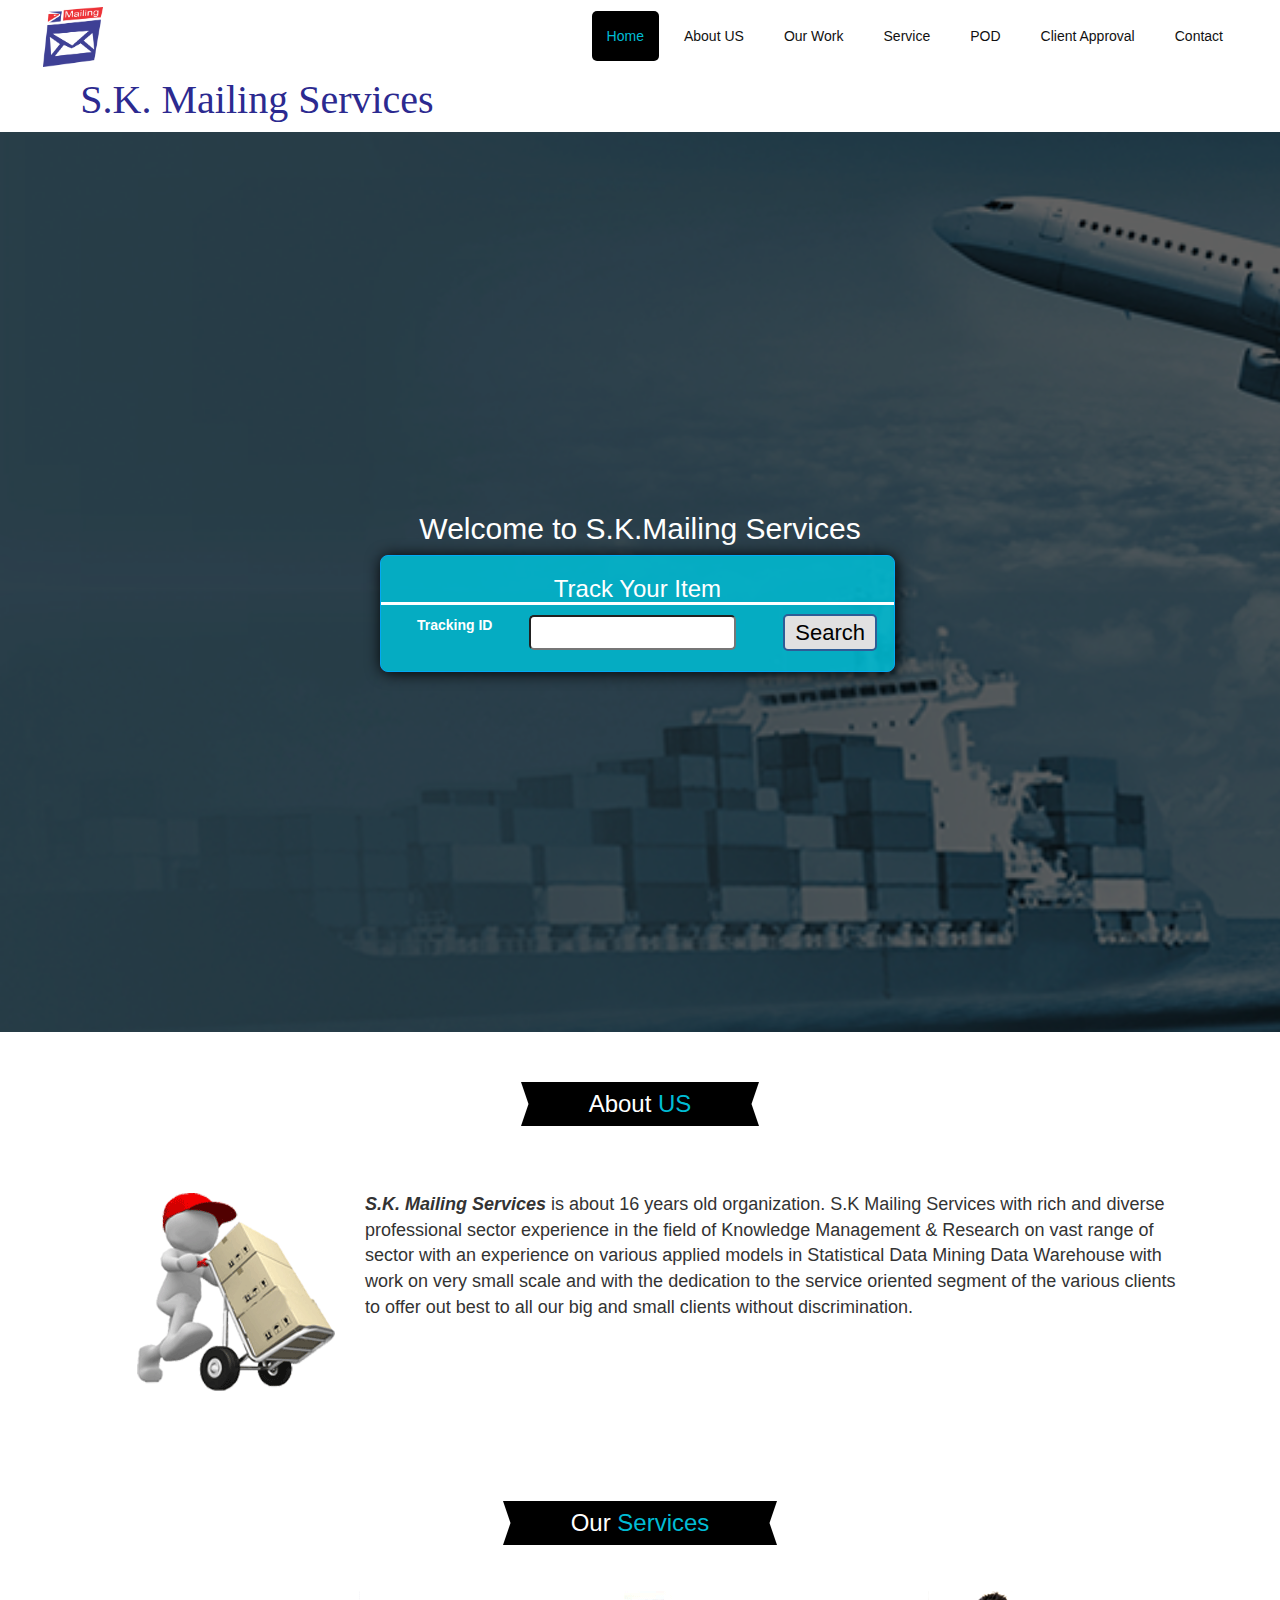
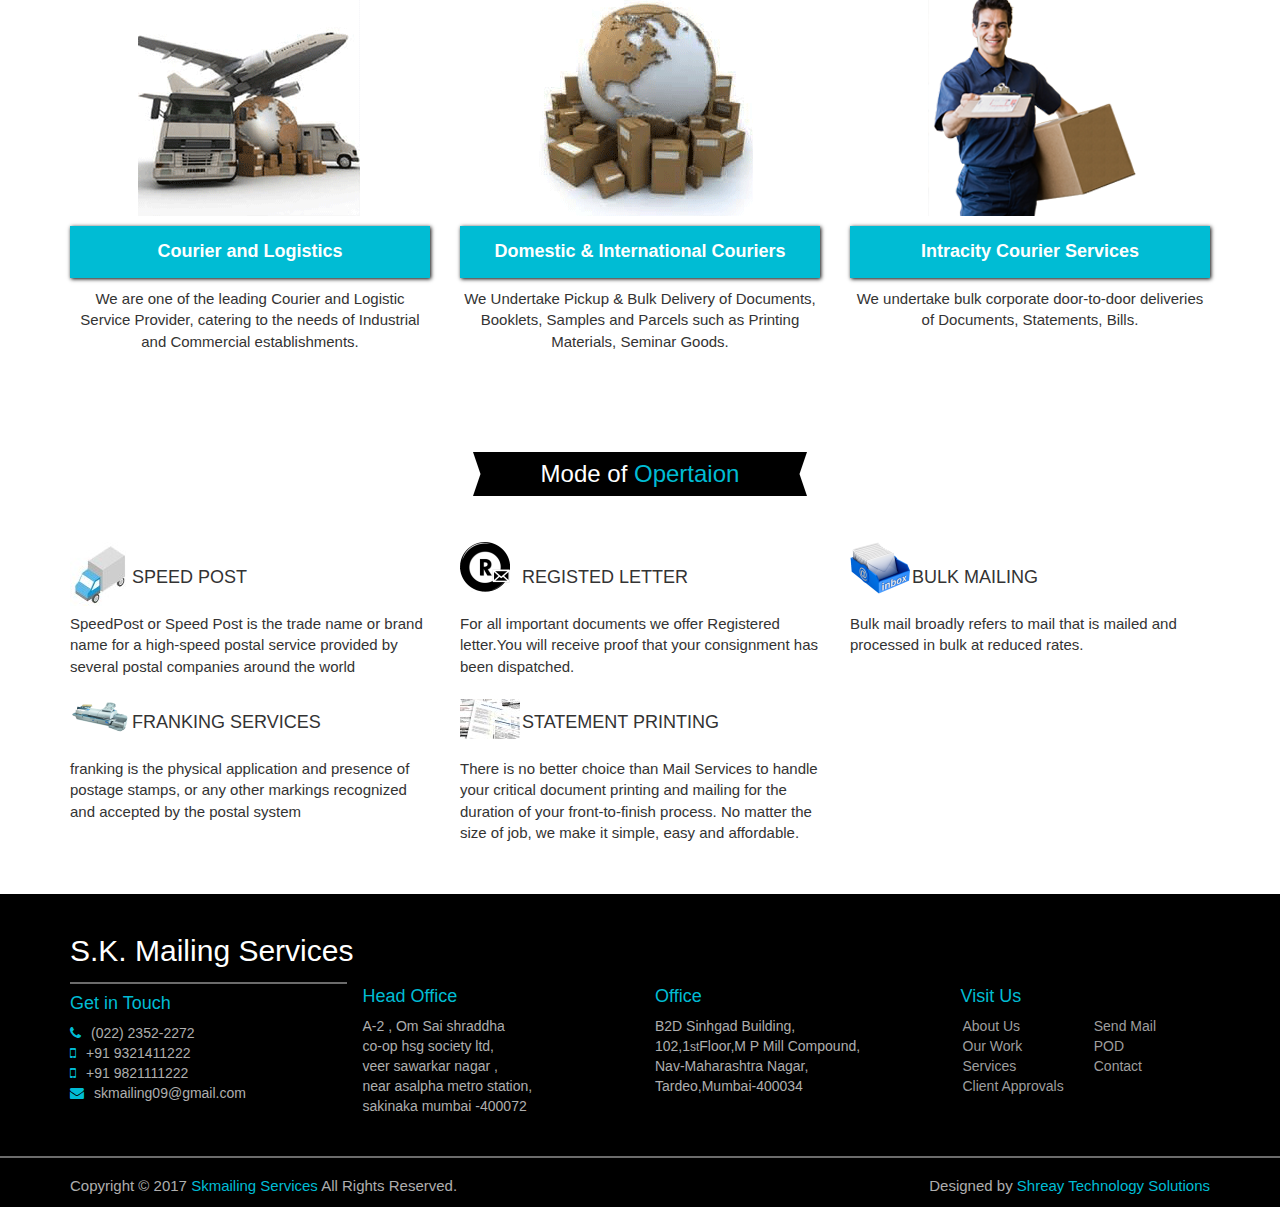
<file: index.html>
﻿<!DOCTYPE html>
<html lang="en">
<head>
    <title>S.K.Mailing</title>
    <meta charset="utf-8" />
    <meta name="viewport" content="width=device-width, initial-scale=1.0" />
    <!-- ==========================css============================-->
    <link href="css/bootstrap.min.css" rel="stylesheet" />
    <link href="css/custom.css" rel="stylesheet" />
    <link href="css/font-awesome.min.css" rel="stylesheet" />
    <link rel="icon" href="img/favicon.ico" />
    <!--==============Call Header & Footer===========================-->
    <script src="Script/jquery.min.js"></script>
    <script src="Script/bootstrap.min.js"></script>

    <script>
        $(function () { $("#header").load("header.html"); $("#footer").load("footer.html") }); function fnSetUrl() { if ($('#txtTrackingId').val().trim() != "") { var trackingId = $('#txtTrackingId').val(); window.location = "http://localhost/SKMailing/Doc_status.aspx?trackingId=" + trackingId } }

    </script>
</head>
<body>
    <!-- ========================Header start=============================-->
    <div id="header" class="header-size"></div>
    <!-- ========================Header End=============================-->
    <!-- ========================Banner Start=============================-->
    <div class="banner">
        <div class="gradient">
            <h2 >Welcome to S.K.Mailing Services</h2>
            <div class="row">
                <div class="col-sm-offset-3 col-sm-5">
                    <div class="col-sm-12 track">
                        <h3 style="border-bottom: 3px solid white;">Track Your Item</h3>
                        <div class="col-sm-9">
                            <label class="col-sm-4">Tracking ID</label>
                            <div class="col-sm-8">
                                <input id="txtTrackingId" type="text" class="track-txtBox" />
                            </div>
                        </div>
                        <div class="col-sm-3 btn-mrg">
                            <input id="Button1" type="button" value="Search" onclick="fnSetUrl()" />
                        </div>
                    </div>
                </div>
            </div>
        </div>
    </div>
    <!-- ========================Banner End=============================-->
    <!-- ========================About start=============================-->
    <section class="Yellow-BG">
        <div class="container">
            <div class="row">
                <div class="col-md-12 section-title">
                    <h2>
                        <span class="section-name">
                            <span class="center-align">About <span class="section-name-color">US</span> </span></span>
                    </h2>
                </div>
            </div>
            <div class="row" id="about">
                <div class="col-sm-12">
                    <div class="col-sm-3">
                        <img src="img/Untitled-1.png" alt="About Us" />
                    </div>
                    <div class="col-md-push-8">
                        <p>
                            <b><i>S.K. Mailing Services</i> </b>is about 16 years old organization. S.K Mailing Services with rich and diverse professional sector experience in the field of Knowledge Management & Research on vast range of sector with an experience on various applied models in Statistical Data Mining Data Warehouse with work on very small scale and with the dedication to the service oriented segment of the various clients to offer out best to all our big and small clients without discrimination.
                        </p>
                    </div>
                </div>
            </div>
        </div>
    </section>
    <!-- ========================About End=============================-->
    <!-- ========================Service start=============================-->

    <div class="row ">
        <div class="col-md-12 ">
            <h2 class="section-title">
                <span class="section-name">
                    <span class="center-align">Our <span class="section-name-color">Services</span> </span></span>
            </h2>
        </div>
    </div>
    <section id="services">
        <div class="container">
            <div class="row">
                <div class="col-md-4 service-item index-service">
                    <img src="img/logistic.png" alt="Service Img" />
                    <h4 style="font-weight: 600">Courier and Logistics</h4>
                    <p class="service-description">We are one of the leading Courier and Logistic Service Provider, catering to the needs of Industrial and Commercial establishments.</p>
                </div>
                <div class="col-md-4 service-item index-service">
                    <img src="img/domestic-and-international-parcel.png" alt="Service Img" />
                    <h4 style="font-weight: 600">Domestic & International Couriers</h4>
                    <p class="service-description">We Undertake Pickup & Bulk Delivery of Documents, Booklets, Samples and Parcels such as Printing Materials, Seminar Goods.</p>
                </div>
                <div class="col-md-4 service-item index-service">
                    <img src="img/interactive.png" alt="Service Img" />
                    <h4 style="font-weight: 600">Intracity Courier Services</h4>
                    <p class="service-description">We undertake bulk corporate door-to-door deliveries of Documents, Statements, Bills.</p>
                </div>

            </div>
        </div>
    </section>
    <!-- ========================Service End=============================-->

    <!-- ========================Opertaion start=============================-->
    <section class="Yellow-BG">
        <div class="container">
            <div class="row">
                <div class="col-md-12 section-title">
                    <h2>
                        <span class="section-name">
                            <span class="center-align">Mode of <span class="section-name-color">Opertaion</span> </span></span>
                    </h2>
                </div>
            </div>
            <div class="row">
                <div class="col-sm-12 operation">
                    <div class="row">
                        <div class="col-sm-4">
                            <img src="img/speed-post.jpg" style="float: left" alt="Operation Modes Img" />
                            <h4>SPEED POST</h4>
                            <p>
                                SpeedPost or Speed Post is the trade name or brand name for a high-speed postal service provided by several postal companies around the world
                            </p>
                        </div>
                        <div class="col-sm-4">
                            <img src="img/Untitled-6.png" style="float: left" alt="Operation Modes Img" />
                            <h4>REGISTED LETTER</h4>
                            <p>
                                For all important documents we offer Registered letter.You will receive proof that your consignment has been dispatched.
                            </p>
                        </div>
                        <div class="col-sm-4">
                            <img src="img/Untitled-4.png" style="float: left" alt="Operation Modes Img" />
                            <h4>BULK MAILING</h4>
                            <p>
                                Bulk mail broadly refers to mail that is mailed and processed in bulk at reduced rates.
                            </p>
                        </div>
                    </div>
                    <div class="row">
                        <div class="col-sm-4">
                            <img src="img/v-2.png" style="float: left; padding-top: 12px;" alt="Operation Modes Img" />
                            <h4>FRANKING SERVICES</h4>
                            <p>
                                franking is the physical application and presence of postage stamps, or any other markings recognized and accepted by the postal system
                            </p>
                        </div>
                        <div class="col-sm-4">
                            <img src="img/v-4.jpg" style="float: left; padding-top: 12px;" alt="Operation Modes Img" />
                            <h4>STATEMENT PRINTING</h4>
                            <p>
                                 There is no better choice than Mail Services to handle your critical document printing and mailing for the duration of your front-to-finish process. No matter the size of job, we make it simple, easy and affordable.
                            </p>
                        </div>
                    </div>
                </div>
            </div>
        </div>
    </section>
    <!-- ========================Opertaion End=============================-->

    <!-- ========================Footer start=============================-->
    <div id="footer"></div>
    <!-- ========================Footer End=============================-->
</body>
</html>
</file>
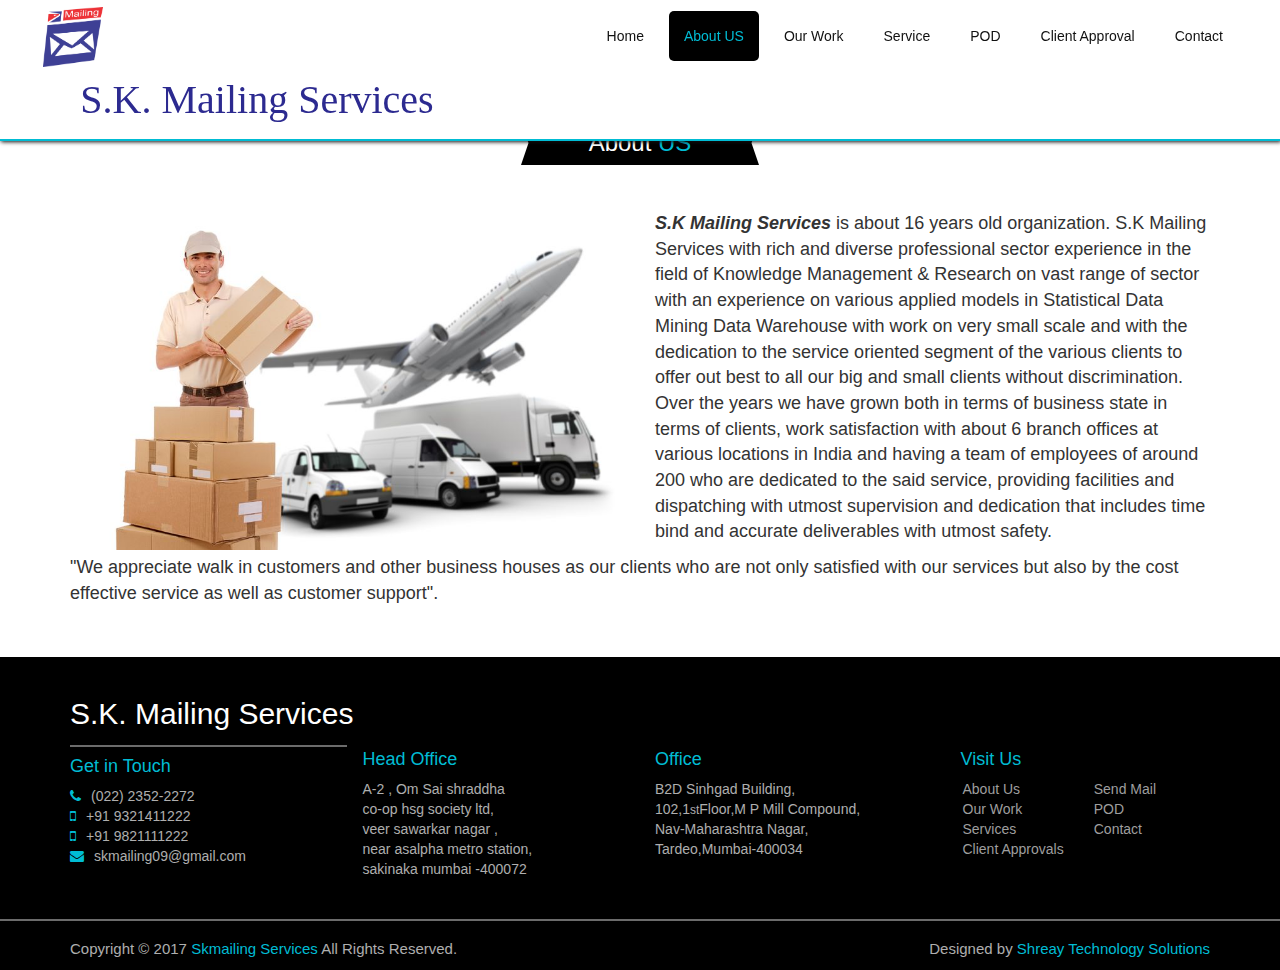
<file: AboutUs.html>
﻿<!DOCTYPE html>
<html lang="en">
<head>
    <title>About US</title>
    <meta charset="utf-8" />
    <meta name="viewport" content="width=device-width, initial-scale=1.0" />
    <!-- ==========================css============================-->
    <link href="css/bootstrap.min.css" rel="stylesheet" />
    <link href="css/custom.css" rel="stylesheet" />
    <link href="css/font-awesome.min.css" rel="stylesheet" />
    <link rel="icon" href="img/favicon.ico" />
    <!--==============Call Header & Footer===========================-->
    <script src="Script/jquery.min.js"></script>
    <script src="Script/bootstrap.min.js"></script>
    <script>
        $(function () { $("#header").load("header.html"); $("#footer").load("footer.html") })
    </script>

</head>
<body>
    <div id="header" class="header-size"></div>
    <section class="Yellow-BG">
        <div class="container">
            <div class="row">
                <div class="col-md-12 section-title">
                    <h2>
                        <span class="section-name">
                            <span class="center-align">About <span class="section-name-color">US</span> </span></span>
                    </h2>
                </div>
            </div>
            <div class="row">
                <div class="col-sm-6">
                    <img src="img/Courier-service.jpg" width="100%" alt="Service Img" />
                    <!--<img src="img/Courier-service.jpg" />-->
                </div>
                <div class="col-sm-6">
                    <p>
                        <b><i>S.K Mailing Services</i> </b>is about 16 years old organization. S.K Mailing Services with rich and diverse professional sector experience in the field of Knowledge Management & Research on vast range of sector with an experience on various applied models in Statistical Data Mining Data Warehouse with work on very small scale and with the dedication to the service oriented segment of the various clients to offer out best to all our big and small clients without discrimination. Over the years we have grown both in terms of business state in terms of clients, work satisfaction with about 6 branch offices at various locations in India and having a team of employees of around 200 who are dedicated to the said service, providing facilities and dispatching with utmost supervision and dedication that includes time bind and accurate deliverables with utmost safety.
                    </p>
                </div>
                <div class="col-sm-12">
                    <p>
                        "We appreciate walk in customers and other business houses as our clients who are not only satisfied with our services but also by the cost effective service as well as customer support".
                    </p>
                </div>
            </div>
        </div>
    </section>
    <div id="footer"></div>
</body>
</html>
</file>
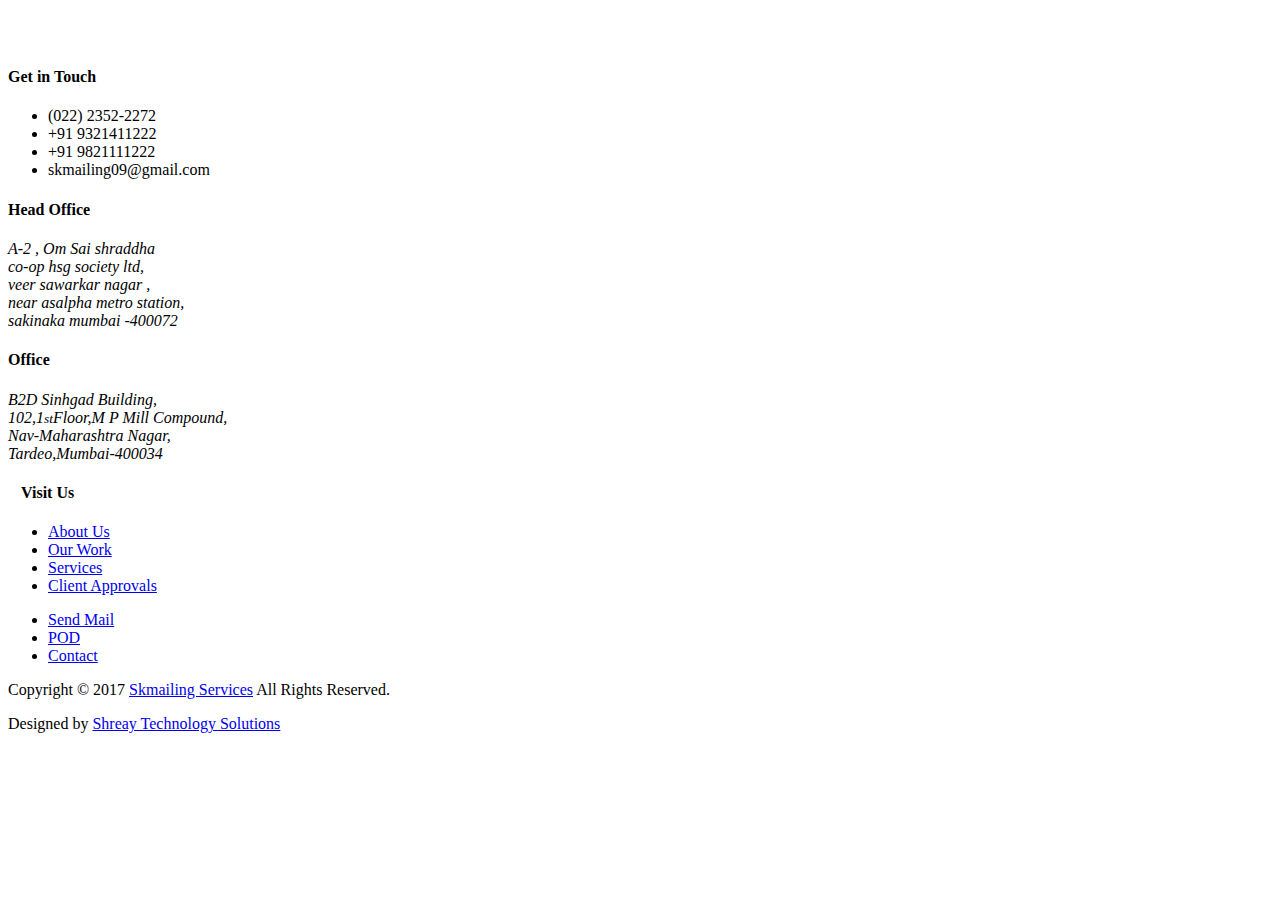
<file: footer.html>
﻿<!DOCTYPE html>
<html lang="en">
<head>
    <title></title>
    <meta charset="utf-8" />
    <meta name="viewport" content="width=device-width, initial-scale=1.0" />
    <!-- ==========================css============================-->
    <!-- <link href="css/bootstrap.min.css" rel="stylesheet" />
    <link href="css/font-awesome.min.css" rel="stylesheet" />
    <link href="css/custom.css" rel="stylesheet" />-->
</head>
<body>
    <div id="footer">
        <footer>
            <div class="footer-top">
                <div class="container container-margin">
                    <h2 style="color: white">S.K. Mailing Services</h2>
                    <div class="row">
                        <div class="col-sm-3">
                            <div class="footer-heading-line"></div>
                            <h4>Get in Touch</h4>
                            <ul>
                                <li><i class="fa fa-phone" style="color: #00BCD4"></i>(022) 2352-2272</li>
                                <li><i class="fa fa-mobile" style="color: #00BCD4"></i>+91 9321411222</li>
                                 <li><i class="fa fa-mobile" style="color: #00BCD4"></i>+91 9821111222</li>
                                <li><i class="fa fa-envelope" style="color: #00BCD4"></i>skmailing09@gmail.com</li>
                            </ul>
                        </div>
                        <div class="col-sm-3">
                            <h4>Head Office</h4>
                            <address>
                             A-2 , Om Sai shraddha<br />
                                co-op hsg society ltd,<br />
                                veer sawarkar nagar ,<br />
                                near asalpha metro station,<br />
                                sakinaka mumbai -400072
                            </address>
                        </div>
                        <div class="col-sm-3">
                            <h4>Office</h4>
                            <address>
                                B2D Sinhgad Building,<br />
                               102,1<small>st</small>Floor,M P Mill Compound,<br />
                                Nav-Maharashtra Nagar,<br />
                                Tardeo,Mumbai-400034
                            </address>
                        </div>
                        <div class="col-sm-3">
                            <h4 style="padding-left: 13px;">Visit Us</h4>
                            <div class="col-sm-6">
                                <ul>
                                    <li><a href="AboutUs.html">About Us</a></li>
                                    <li><a href="OurWork.html">Our Work</a></li>
                                    <li><a href="Services.html">Services</a></li>
                                    <li><a href="Testimonial.html">Client Approvals</a></li>
                                </ul>
                            </div>
                            <div class="col-sm-6">
                                <ul>
                                    <li><a href="Mail.aspx">Send Mail</a></li>
                                    <li><a href="PODGeneration.aspx">POD</a></li>
                                    <li><a href="ContactUs.aspx">Contact</a></li>
                                </ul>
                            </div>
                        </div>
                    </div>
                </div>
            </div>
            <div class="copyright">
                <div class="container container-margin">
                    <div class="row">
                        <div class="col-md-12">
                            <p>
                                Copyright &copy; 2017 <a href="http://www.skexpress.in/" rel="noreferrer">Skmailing Services</a> All Rights Reserved.
                            </p>
                            <p id="copyright">
                                Designed by <a href="https://www.shreay.in/" target="_blank" rel="noreferrer">Shreay Technology Solutions </a>
                            </p>
                        </div>
                    </div>
                </div>
            </div>
        </footer>
    </div>
</body>
</html>
</file>
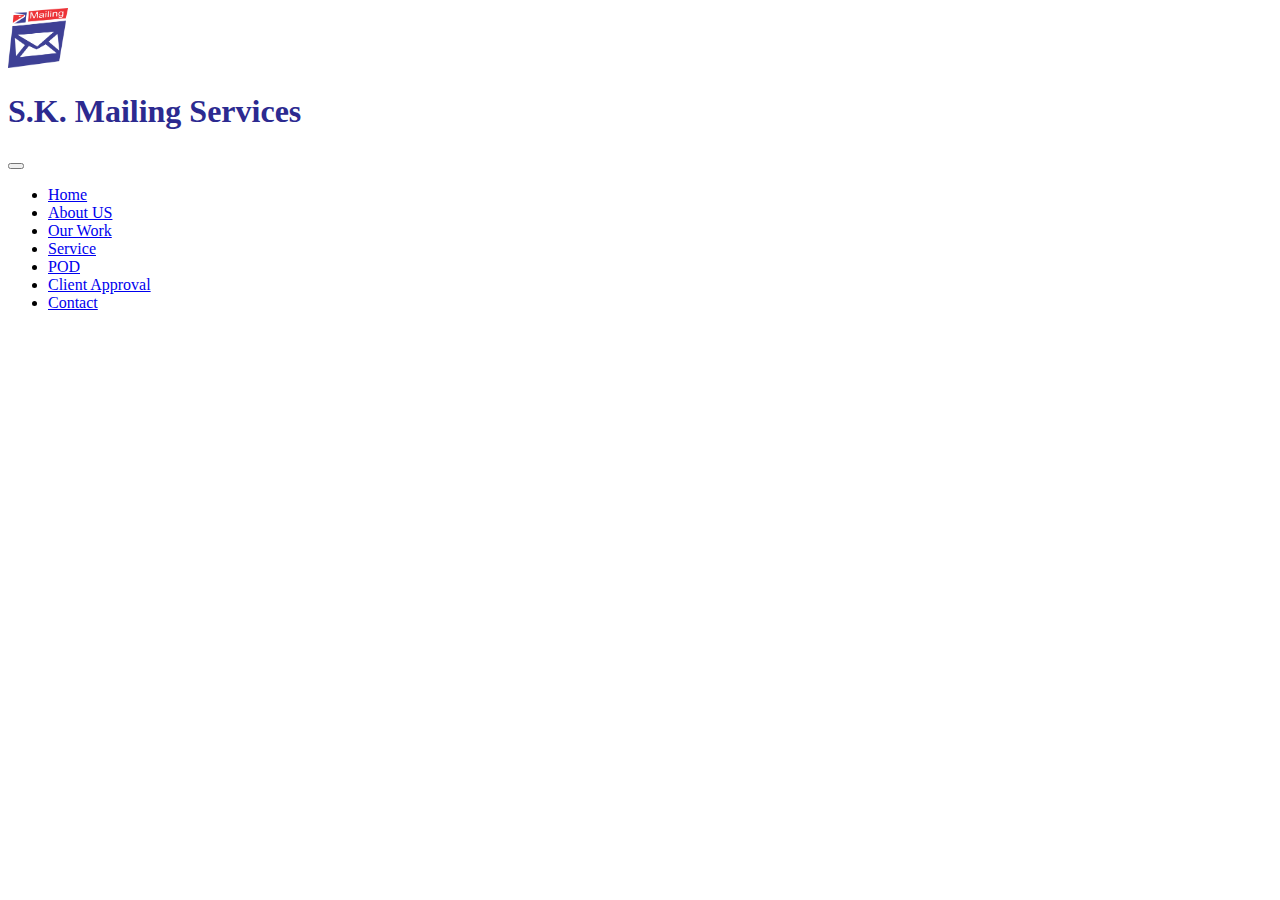
<file: header.html>
﻿<!DOCTYPE html>
<html lang="en">
<head>
    <title></title>
    <meta charset="utf-8" />
    <meta name="viewport" content="width=device-width, initial-scale=1.0" />
    <!-- ==========================css============================-->
    <!-- <link href="css/bootstrap.min.css" rel="stylesheet" />
    <link href="css/custom.css" rel="stylesheet" />
    <link href="css/font-awesome.min.css" rel="stylesheet" />
    <link href="css/ionicons.min.css" rel="stylesheet" />
    
   
    <script src="Script/bootstrap.min.js"></script>-->
    <script src="Script/jquery.min.js"></script>
    <!--    ========================Active menu==================================-->
    <script type="text/javascript">
        pageLoad(); function pageLoad() {
            if (window.location.href.indexOf("ContactUs.aspx") > -1) { document.getElementById("contact").className = "active" }
            else if (window.location.href.indexOf("AboutUs.html") > -1) { document.getElementById("aboutus").className = "active" }
            else if (window.location.href.indexOf("OurWork.html") > -1) { document.getElementById("ourwork").className = "active" }
            else if (window.location.href.indexOf("OurWork.html") > -1) { document.getElementById("ourwork").className = "active" }
            else if (window.location.href.indexOf("Services.html") > -1) { document.getElementById("service").className = "active" }
            else if (window.location.href.indexOf("POD Generation.html") > -1) { document.getElementById("pod").className = "active" }
            else if (window.location.href.indexOf("Testimonial.html") > -1) { document.getElementById("testimonial").className = "active" }
            else { document.getElementById("index").className = "active" }
        }
    </script>
    <style>
        .active{border-radius:5px;color:#00BCD4!important;background-color:black;margin:0 5px}
        
    </style>
</head>
<body>
    <div id="header" class="affix" data-spy="affix" data-offset-top="197">
        <header  >
            <div class="row header" >
                <div class="col-sm-4 header-img">
                    <img src="img/S%20K%20Mailing%20Logo.png" height="60px" width="60px" alt="Logo"/>
                    <!--<img src="img/Visiting-Card_30.jpg"  />-->
                    <h1 style="font-family: fantasy; color:#2c2a90;">S.K. Mailing Services</h1>
                </div>
                <div class="col-sm-8">
                    <nav class="navbar">
                        <!-------------------- Responsive Menu---------------->
                        <button type="button" class="navbar-toggle" data-toggle="collapse" data-target=".navbar-collapse" >
                            <span class="icon-bar"></span>
                            <span class="icon-bar"></span>
                            <span class="icon-bar"></span>
                        </button>
                        <div class="collapse navbar-collapse"  id="myNavbar">
                                <ul class="nav navbar-nav navbar-right ">
                                    <li><a href="index.html" id="index">Home</a></li>
                                    <li><a href="AboutUs.html" id="aboutus">About US</a></li>
                                    <li><a href="OurWork.html" id="ourwork">Our Work</a></li>
                                    <li><a href="Services.html" id="service">Service</a></li>
                                    <li><a href="PODGeneration.aspx" id="pod">POD</a></li>
                                    <li><a href="Testimonial.html" id="testimonial">Client Approval</a></li>
                                    <li><a href="ContactUs.aspx" id="contact">Contact</a></li>
                                </ul>
                        </div>
                    </nav>
                </div>
            </div>
        </header>
    </div>
</body>
</html>
</file>
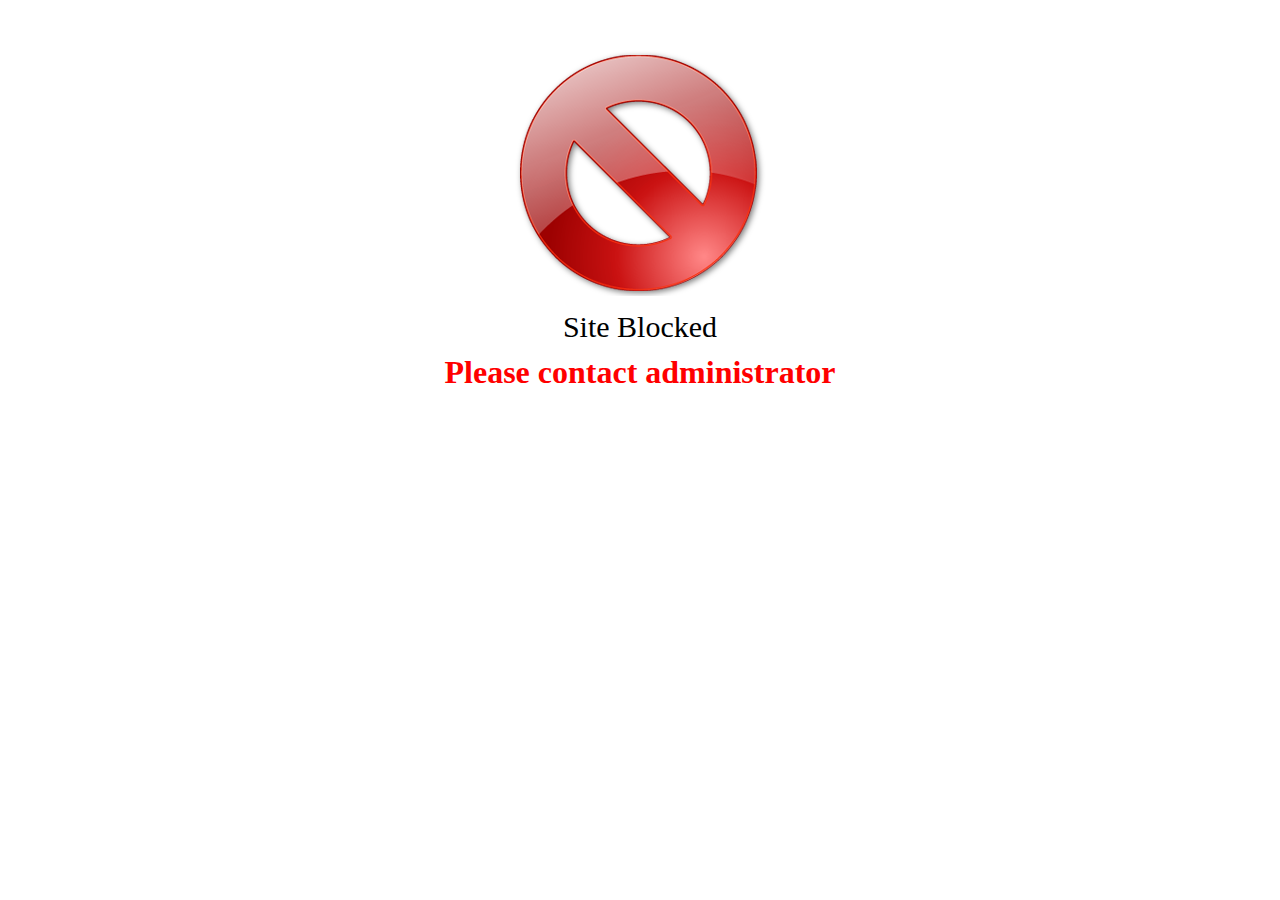
<file: index-1.html>
﻿<!DOCTYPE html>
<html xmlns="http://www.w3.org/1999/xhtml">
<head>
    <title>Error Found</title>
</head>
<body style="margin: 0 auto;width: 100%;padding: 0;">
    <div id="wrapper" style="margin: 0 auto;padding: 0;width: 100%;">
        <div class="container" style="margin:0 auto; padding:0; width:900px;">
            <div class="error-page" style="text-align:center; margin-top:40px;">
            <img src="img/error1.png" />
            <small style="text-align: center;float: left;margin: 0;padding: 10px 0;width: 100%;font-size: 30px;">Site Blocked</small>
            <h1 style="color: #ff0000;">Please contact administrator</h1>
        </div>
        </div>
        </div>
</body>
</html>
</file>
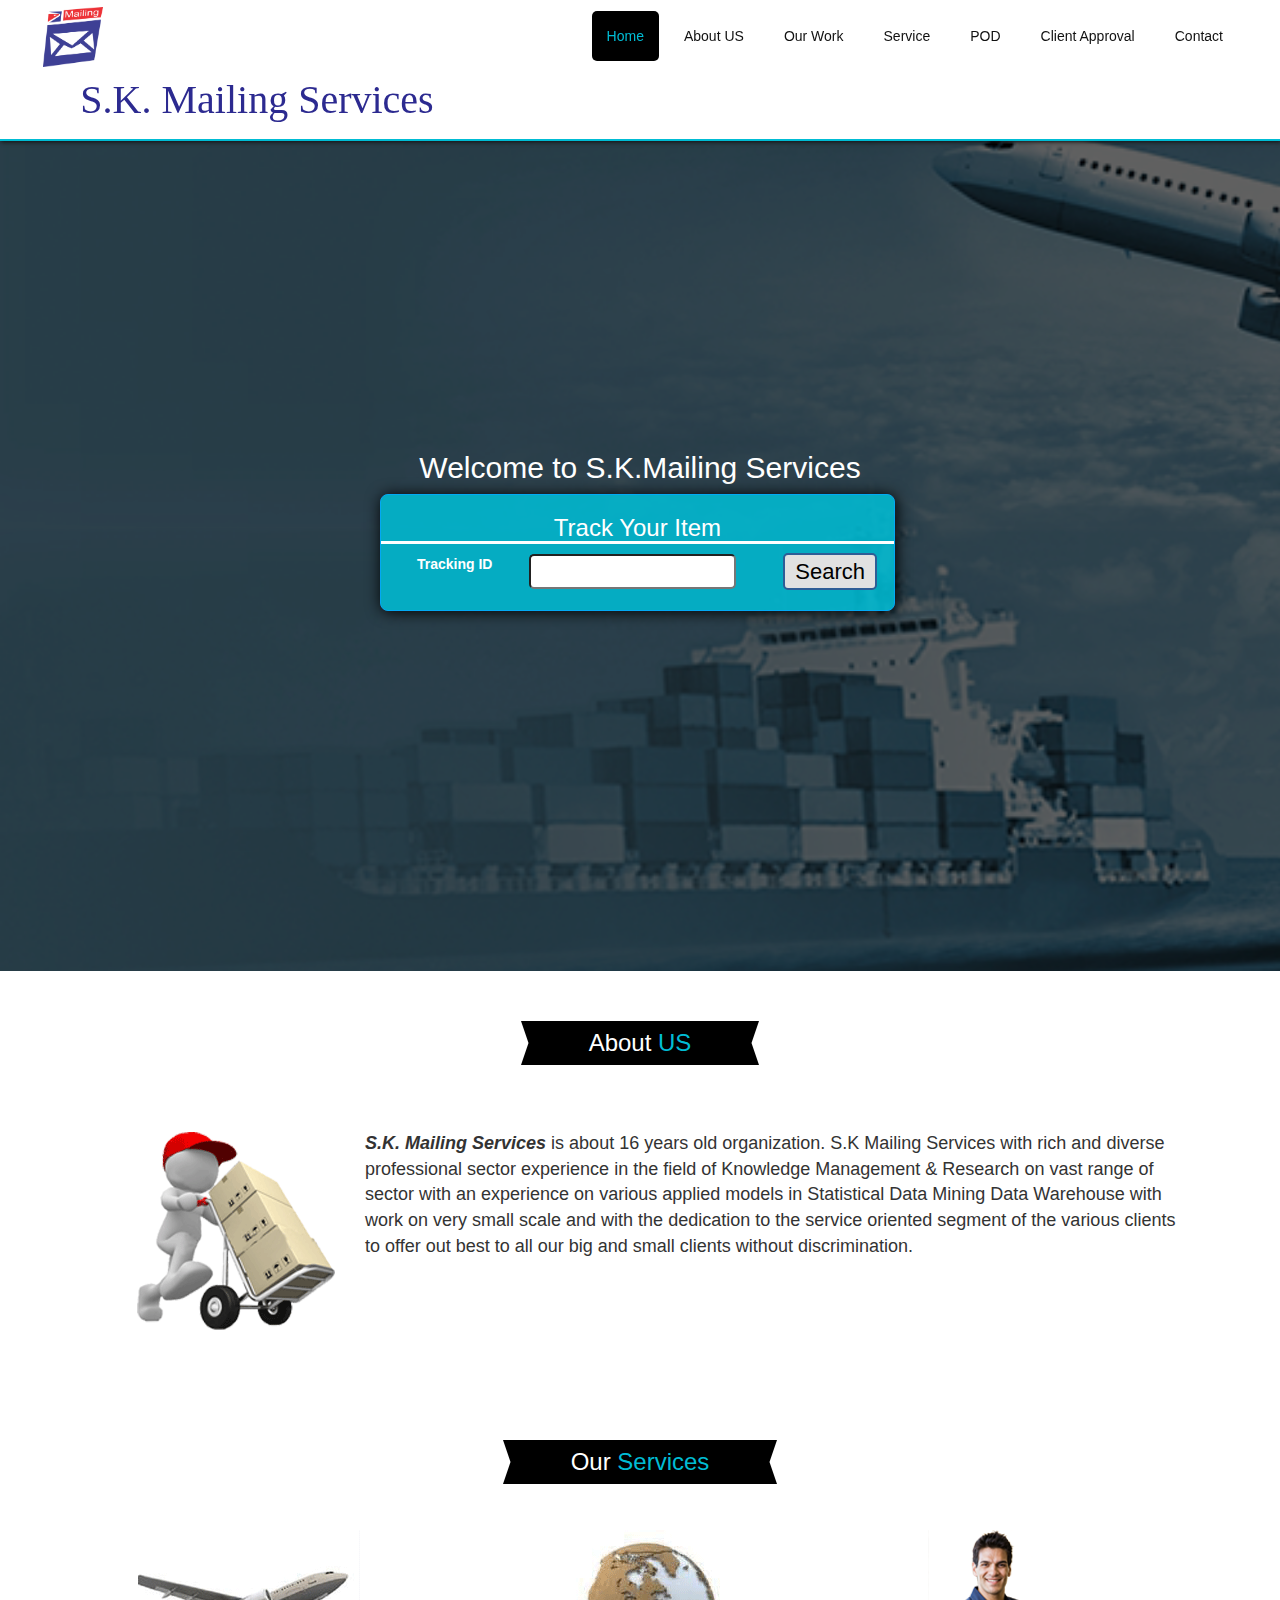
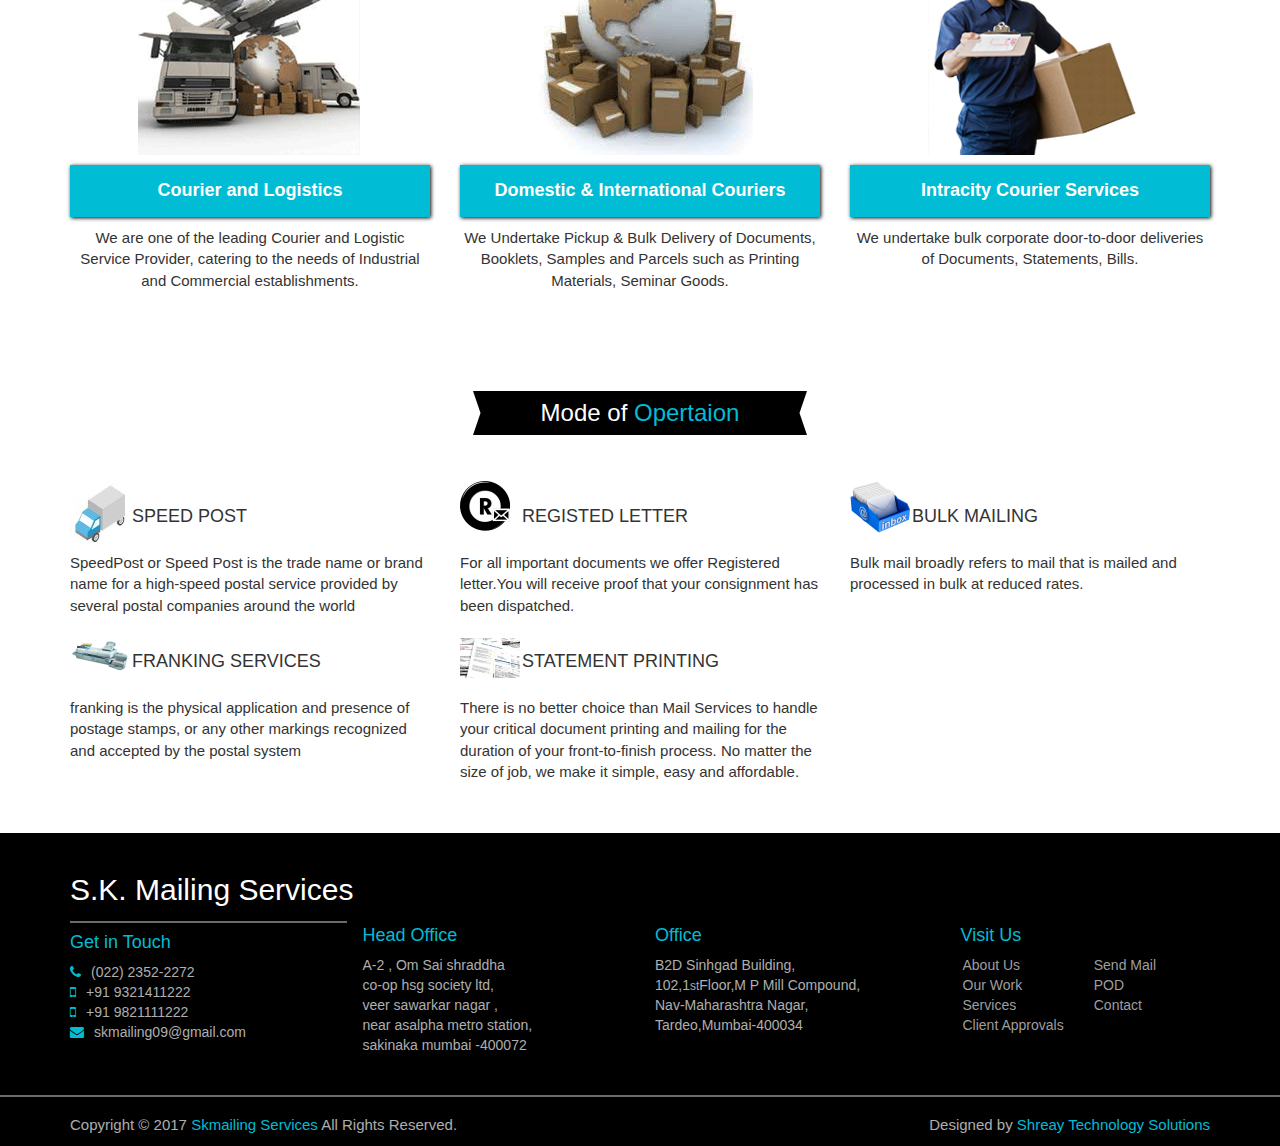
<file: index1.html>
﻿<!DOCTYPE html>
<html xmlns="http://www.w3.org/1999/xhtml">
<head>
    <title>S.K.Mailing</title>
    <meta charset="utf-8" />
    <meta name="viewport" content="width=device-width, initial-scale=1.0" />
    <!-- ==========================css============================-->
    <link href="css/bootstrap.min.css" rel="stylesheet" />
    <link href="css/custom.css" rel="stylesheet" />
    <link href="css/font-awesome.min.css" rel="stylesheet" />

    <!--==============Call Header & Footer===========================-->
    <script src="Script/jquery.min.js"></script>
    <script src="Script/bootstrap.min.js"></script>

    <script>
        $(function () {
            $("#header").load("header.html");
            $("#footer").load("footer.html");
        });


        ///////////////////////////Calling status form///////////////
        function fnSetUrl() {
            debugger;
            if ($('#txtTrackingId').val().trim() != "") {
                var trackingId = $('#txtTrackingId').val();
                window.location = "http://localhost:11946/Doc_status.aspx?trackingId=" + trackingId;
            }
        }

    </script>
</head>
<body>
    <!-- ========================Header start=============================-->
    <div id="header" class="header-size"></div>
    <!-- ========================Header End=============================-->
    <!-- ========================Banner Start=============================-->
    <div class="banner">
        <div class="gradient">
            <h2 >Welcome to S.K.Mailing Services</h2>
            <div class="row">
                <div class="col-sm-offset-3 col-sm-5">
                    <div class="col-sm-12 track">
                        <h3 style="border-bottom: 3px solid white;">Track Your Item</h3>
                        <div class="col-sm-9">
                            <label class="col-sm-4">Tracking ID</label>
                            <div class="col-sm-8">
                                <input id="txtTrackingId" type="text" class="track-txtBox" />
                            </div>
                        </div>
                        <div class="col-sm-3 btn-mrg">
                            <input id="Button1" type="button" value="Search" onclick="fnSetUrl()" />
                        </div>
                    </div>
                </div>
            </div>
        </div>
    </div>
    <!-- ========================Banner End=============================-->
    <!-- ========================About start=============================-->
    <section class="Yellow-BG">
        <div class="container">
            <div class="row">
                <div class="col-md-12 section-title">
                    <h2>
                        <span class="section-name">
                            <span class="center-align">About <span class="section-name-color">US</span> </span></span>
                    </h2>
                </div>
            </div>
            <div class="row" id="about">
                <div class="col-sm-12">
                    <div class="col-sm-3">
                        <img src="img/Untitled-1.png" />
                    </div>
                    <div class="col-md-push-8">
                        <p>
                            <b><i>S.K. Mailing Services</i> </b>is about 16 years old organization. S.K Mailing Services with rich and diverse professional sector experience in the field of Knowledge Management & Research on vast range of sector with an experience on various applied models in Statistical Data Mining Data Warehouse with work on very small scale and with the dedication to the service oriented segment of the various clients to offer out best to all our big and small clients without discrimination.
                        </p>
                    </div>
                </div>
            </div>
        </div>
    </section>
    <!-- ========================About End=============================-->
    <!-- ========================Service start=============================-->

    <div class="row ">
        <div class="col-md-12 ">
            <h2 class="section-title">
                <span class="section-name">
                    <span class="center-align">Our <span class="section-name-color">Services</span> </span></span>
            </h2>
        </div>
    </div>
    <section id="services">
        <div class="container">
            <div class="row">
                <div class="col-md-4 service-item index-service">
                    <img src="img/logistic.png" />
                    <h4 style="font-weight: 600">Courier and Logistics</h4>
                    <p class="service-description">We are one of the leading Courier and Logistic Service Provider, catering to the needs of Industrial and Commercial establishments.</p>
                </div>
                <div class="col-md-4 service-item index-service">
                    <img src="img/domestic-and-international-parcel.png" />
                    <h4 style="font-weight: 600">Domestic & International Couriers</h4>
                    <p class="service-description">We Undertake Pickup & Bulk Delivery of Documents, Booklets, Samples and Parcels such as Printing Materials, Seminar Goods.</p>
                </div>
                <div class="col-md-4 service-item index-service">
                    <img src="img/interactive.png" />
                    <h4 style="font-weight: 600">Intracity Courier Services</h4>
                    <p class="service-description">We undertake bulk corporate door-to-door deliveries of Documents, Statements, Bills.</p>
                </div>

            </div>
        </div>
    </section>
    <!-- ========================Service End=============================-->

    <!-- ========================Opertaion start=============================-->
    <section class="Yellow-BG">
        <div class="container">
            <div class="row">
                <div class="col-md-12 section-title">
                    <h2>
                        <span class="section-name">
                            <span class="center-align">Mode of <span class="section-name-color">Opertaion</span> </span></span>
                    </h2>
                </div>
            </div>
            <div class="row">
                <div class="col-sm-12 operation">
                    <div class="row">
                        <div class="col-sm-4">
                            <img src="img/speed-post.jpg" style="float: left" />
                            <h4>SPEED POST</h4>
                            <p>
                                SpeedPost or Speed Post is the trade name or brand name for a high-speed postal service provided by several postal companies around the world
                            </p>
                        </div>
                        <div class="col-sm-4">
                            <img src="img/Untitled-6.png" style="float: left" />
                            <h4>REGISTED LETTER</h4>
                            <p>
                                For all important documents we offer Registered letter.You will receive proof that your consignment has been dispatched.
                            </p>
                        </div>
                        <div class="col-sm-4">
                            <img src="img/Untitled-4.png" style="float: left" />
                            <h4>BULK MAILING</h4>
                            <p>
                                Bulk mail broadly refers to mail that is mailed and processed in bulk at reduced rates.
                            </p>
                        </div>
                    </div>
                    <div class="row">
                        <div class="col-sm-4">
                            <img src="img/v-2.png" style="float: left; padding-top: 12px;" />
                            <h4>FRANKING SERVICES</h4>
                            <p>
                                franking is the physical application and presence of postage stamps, or any other markings recognized and accepted by the postal system
                            </p>
                        </div>
                        <div class="col-sm-4">
                            <img src="img/v-4.jpg" style="float: left; padding-top: 12px;" />
                            <h4>STATEMENT PRINTING</h4>
                            <p>
                                 There is no better choice than Mail Services to handle your critical document printing and mailing for the duration of your front-to-finish process. No matter the size of job, we make it simple, easy and affordable.
                            </p>
                        </div>
                    </div>
                </div>
            </div>
        </div>
    </section>
    <!-- ========================Opertaion End=============================-->

    <!-- ========================Footer start=============================-->
    <div id="footer"></div>
    <!-- ========================Footer End=============================-->
</body>
</html>
</file>
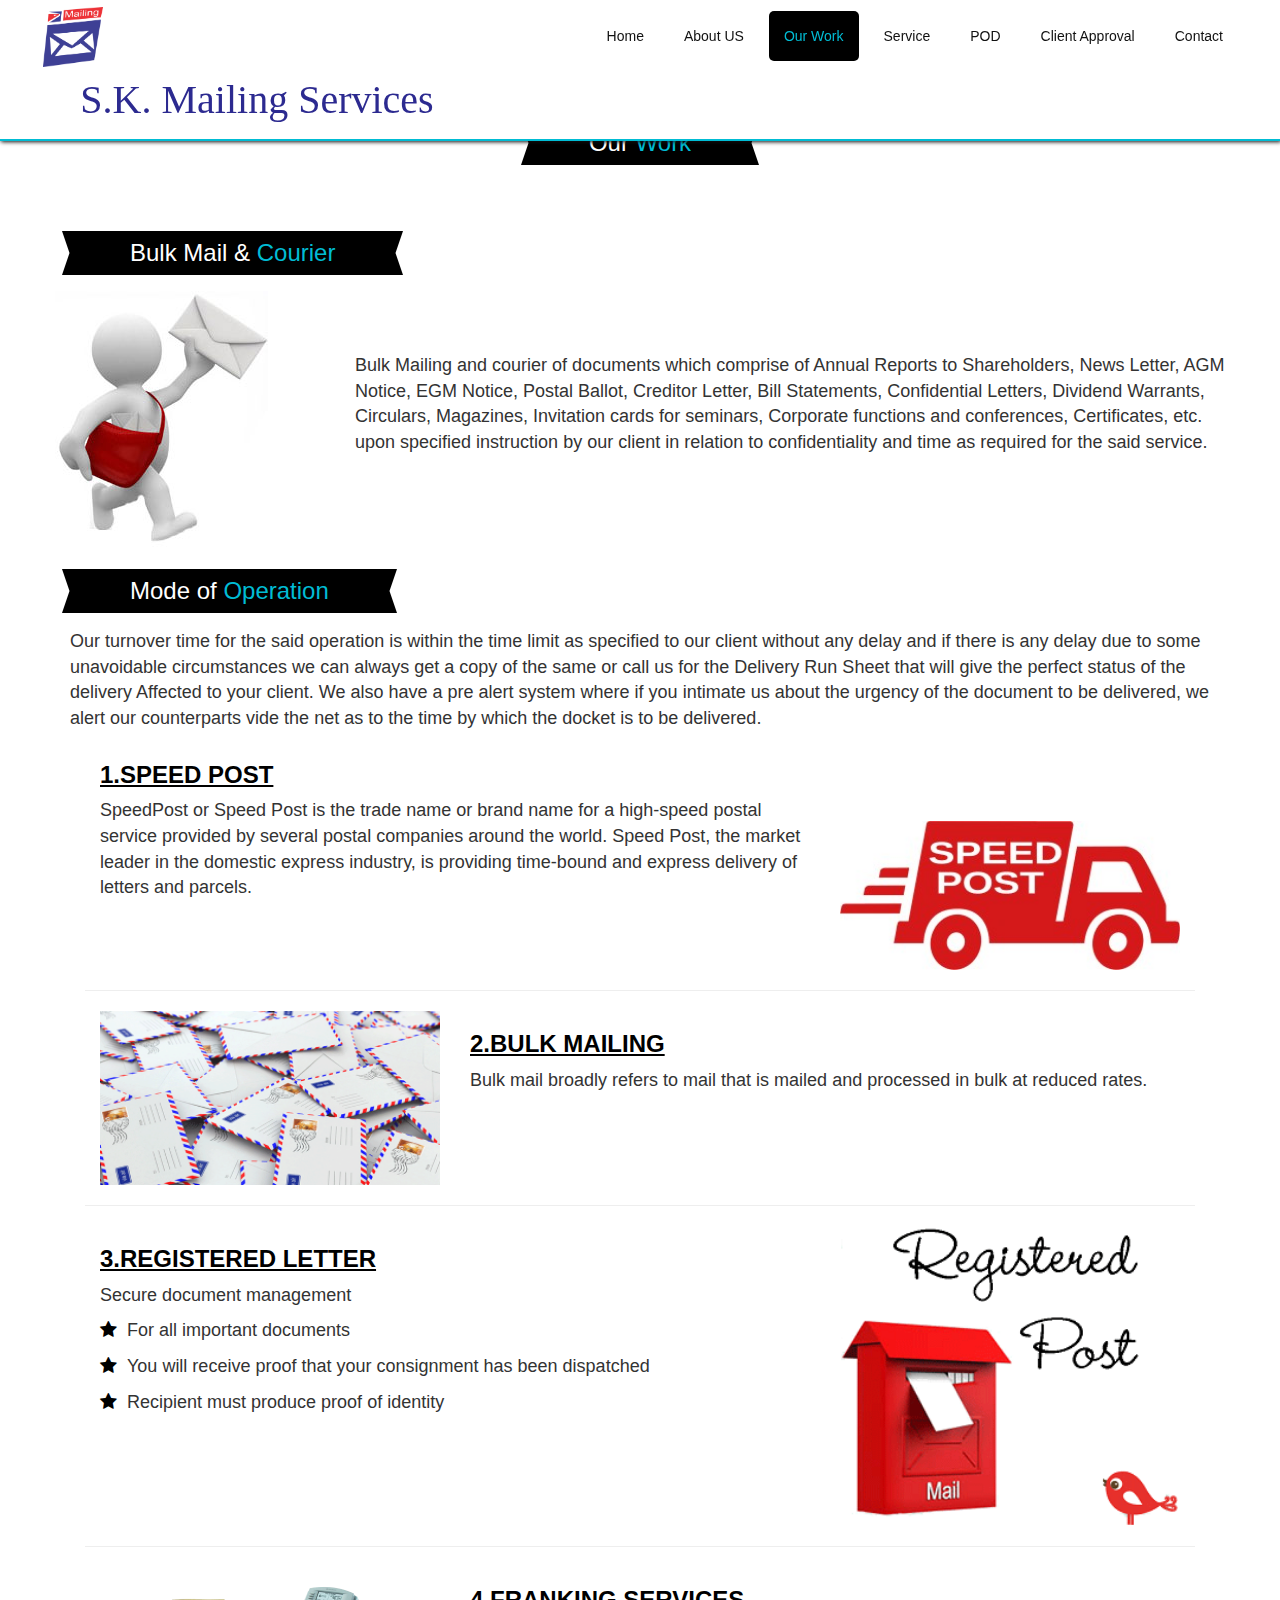
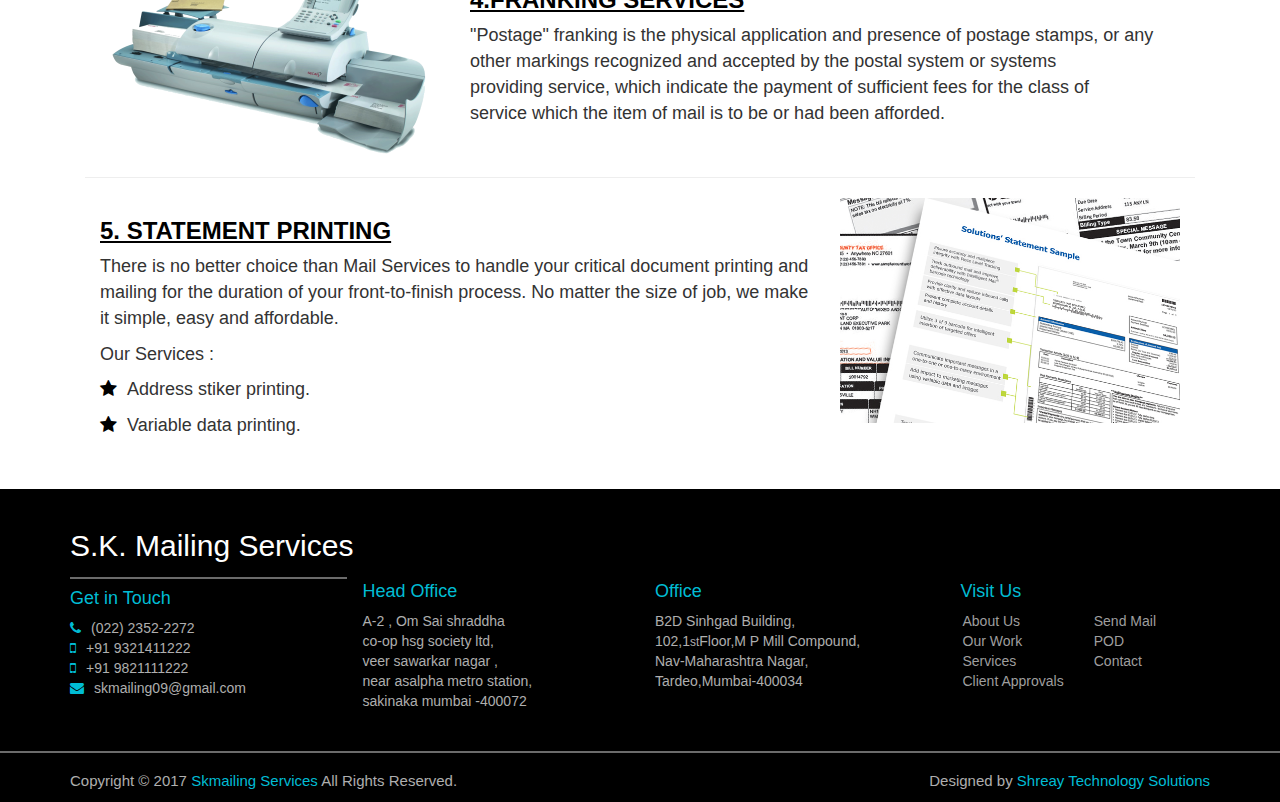
<file: OurWork.html>
﻿<!DOCTYPE html>
<html lang="en">
<head>
    <title>Our Work</title>
    <meta charset="utf-8" />
    <meta name="viewport" content="width=device-width, initial-scale=1.0" />
    <!-- ==========================css============================-->
    <link href="css/bootstrap.min.css" rel="stylesheet" />
    <link href="css/custom.css" rel="stylesheet" />
    <link href="css/font-awesome.min.css" rel="stylesheet" />
    <link rel="icon" href="img/favicon.ico" />
    <!--==============Call Header & Footer===========================-->
    <script src="Script/jquery.min.js"></script>
    <script src="Script/bootstrap.min.js"></script>
    <script>
        $(function () { $("#header").load("header.html"); $("#footer").load("footer.html") })
    </script>

</head>
<body>

    <div id="header" class="header-size"></div>

    <section class="Yellow-BG">
        <div class="container">
            <div class="row">
                <div class="col-md-12 section-title">
                    <h2>
                        <span class="section-name">
                            <span class="center-align">Our <span class="section-name-color">Work</span> </span></span>
                    </h2>
                </div>
            </div>
            <div class="row main-container ">
                <div class="col-sm-12">
                    <h2>
                        <span class="section-name">
                            <span class="center-align sub-heading">Bulk Mail & <span class="section-name-color">Courier</span></span></span>
                    </h2>
                </div>
                <div class="row">
                    <div class="col-sm-3">
                        <img src="img/work.jpg" class="img-center" alt="Our Work Img" />
                    </div>
                    <div class="col-sm-9" style="padding-top: 62px;">
                        <p>
                            Bulk Mailing and courier of documents which comprise of Annual Reports to Shareholders, News Letter, AGM Notice, EGM Notice, Postal Ballot, Creditor Letter, Bill Statements, Confidential Letters, Dividend Warrants, Circulars,  Magazines, Invitation cards for seminars, Corporate functions and conferences, Certificates, etc. upon specified instruction by our client in relation to confidentiality and time as required for the said service.
                        </p>
                    </div>

                </div>
            </div>

            <div class="clearfix"></div>
            <div class="row">
                <div class="col-sm-12  ">
                    <h2>
                        <span class="section-name">
                            <span class="center-align sub-heading">Mode of <span class="section-name-color">Operation</span></span></span>
                    </h2>
                    <p>
                        Our turnover time for the said operation is within the time limit as specified to our client without any delay and if there is any delay due to some unavoidable circumstances we can always get a copy of the same or call us for the Delivery Run Sheet that will give the perfect status of the delivery Affected to your client. We also have a pre alert system where if you intimate us about the urgency of the document to be delivered, we alert our counterparts vide the net as to the time by which the docket is to be delivered.

                    </p>
                    <div class="col-sm-12">
                        <div class="col-sm-8">
                            <h3 class="point">1.SPEED POST </h3>
                            <p>
                                SpeedPost or Speed Post is the trade name or brand name for a high-speed postal service provided by several postal companies around the world. Speed Post, the market leader in the domestic express industry, is providing time-bound and express delivery of letters and parcels. 
                            </p>
                        </div>
                        <div class="col-sm-4">
                            <img src="img/speed%20post.jpg" width="100%" class="work" alt="Our Work Img" />
                        </div>
                    </div>
                    <div class="col-sm-12">
                        <hr />
                    </div>
                    <div class="col-sm-12 div-position">
                        <div class="col-sm-4 div-right">
                            <img src="img/dilivery-1.png" width="100%" alt="Our Work Img" />
                        </div>
                        <div class="col-sm-8 div-left">
                            <h3 class="point">2.BULK MAILING </h3>
                            <p>
                                Bulk mail broadly refers to mail that is mailed and processed in bulk at reduced rates.
                            </p>
                        </div>
                    </div>
                    <div class="col-sm-12">
                        <hr />
                    </div>
                    <div class="col-sm-12">
                        <div class="col-sm-8">
                            <h3 class="point">3.REGISTERED LETTER </h3>
                            <p>
                                Secure document management
                            </p>
                            <p>
                                <i class="fa fa-star "></i>For all important documents
                            </p>
                            <p>
                                <i class="fa fa-star "></i>You will receive proof that your consignment has been dispatched
                            </p>
                            <p>
                                <i class="fa fa-star "></i>Recipient must produce proof of identity
                            </p>
                        </div>
                        <div class="col-sm-4 div-right">
                            <img src="img/register.png" width="100%" alt="Our Work Img" />
                        </div>
                    </div>
                    <div class="col-sm-12">
                        <hr />
                    </div>
                    <div class="col-sm-12 div-position">
                        <div class="col-sm-4 div-right">
                            <img src="img/FRANKING-MACHINE-IMAGE.png" width="100%" alt="Our Work Img" />
                            <!-- <img src="img/machine.jpg" width="100%" />-->
                        </div>
                        <div class="col-sm-8 div-left">
                            <h3 class="point">4.FRANKING SERVICES</h3>
                            <p>
                                "Postage" franking is the physical application and presence of postage stamps, or any other markings recognized and accepted by the postal system or systems providing service, which indicate the payment of sufficient fees for the class of service which the item of mail is to be or had been afforded.
                            </p>
                        </div>
                    </div>
                    <div class="col-sm-12">
                        <hr />
                    </div>
                    <div class="col-sm-12">
                        <div class="col-sm-8">
                            <h3 class="point">5. STATEMENT PRINTING </h3>
                            <p>
                                There is no better choice than Mail Services to handle your critical document printing and mailing for the duration of your front-to-finish process. No matter the size of job, we make it simple, easy and affordable.
                            </p>
                            <p>
                                Our Services :
                            </p>
                            <p>
                                <i class="fa fa-star "></i>Address stiker printing.
                            </p>
                            <p>
                                <i class="fa fa-star "></i>Variable data printing.


                            </p>
                        </div>
                        <div class="col-sm-4 div-right">
                            <img src="img/statement printing logo sample.jpg" width="100%" alt="Our Work Img" />
                        </div>
                    </div>

                </div>
            </div>
        </div>
    </section>

    <div id="footer"></div>

</body>
</html>
</file>
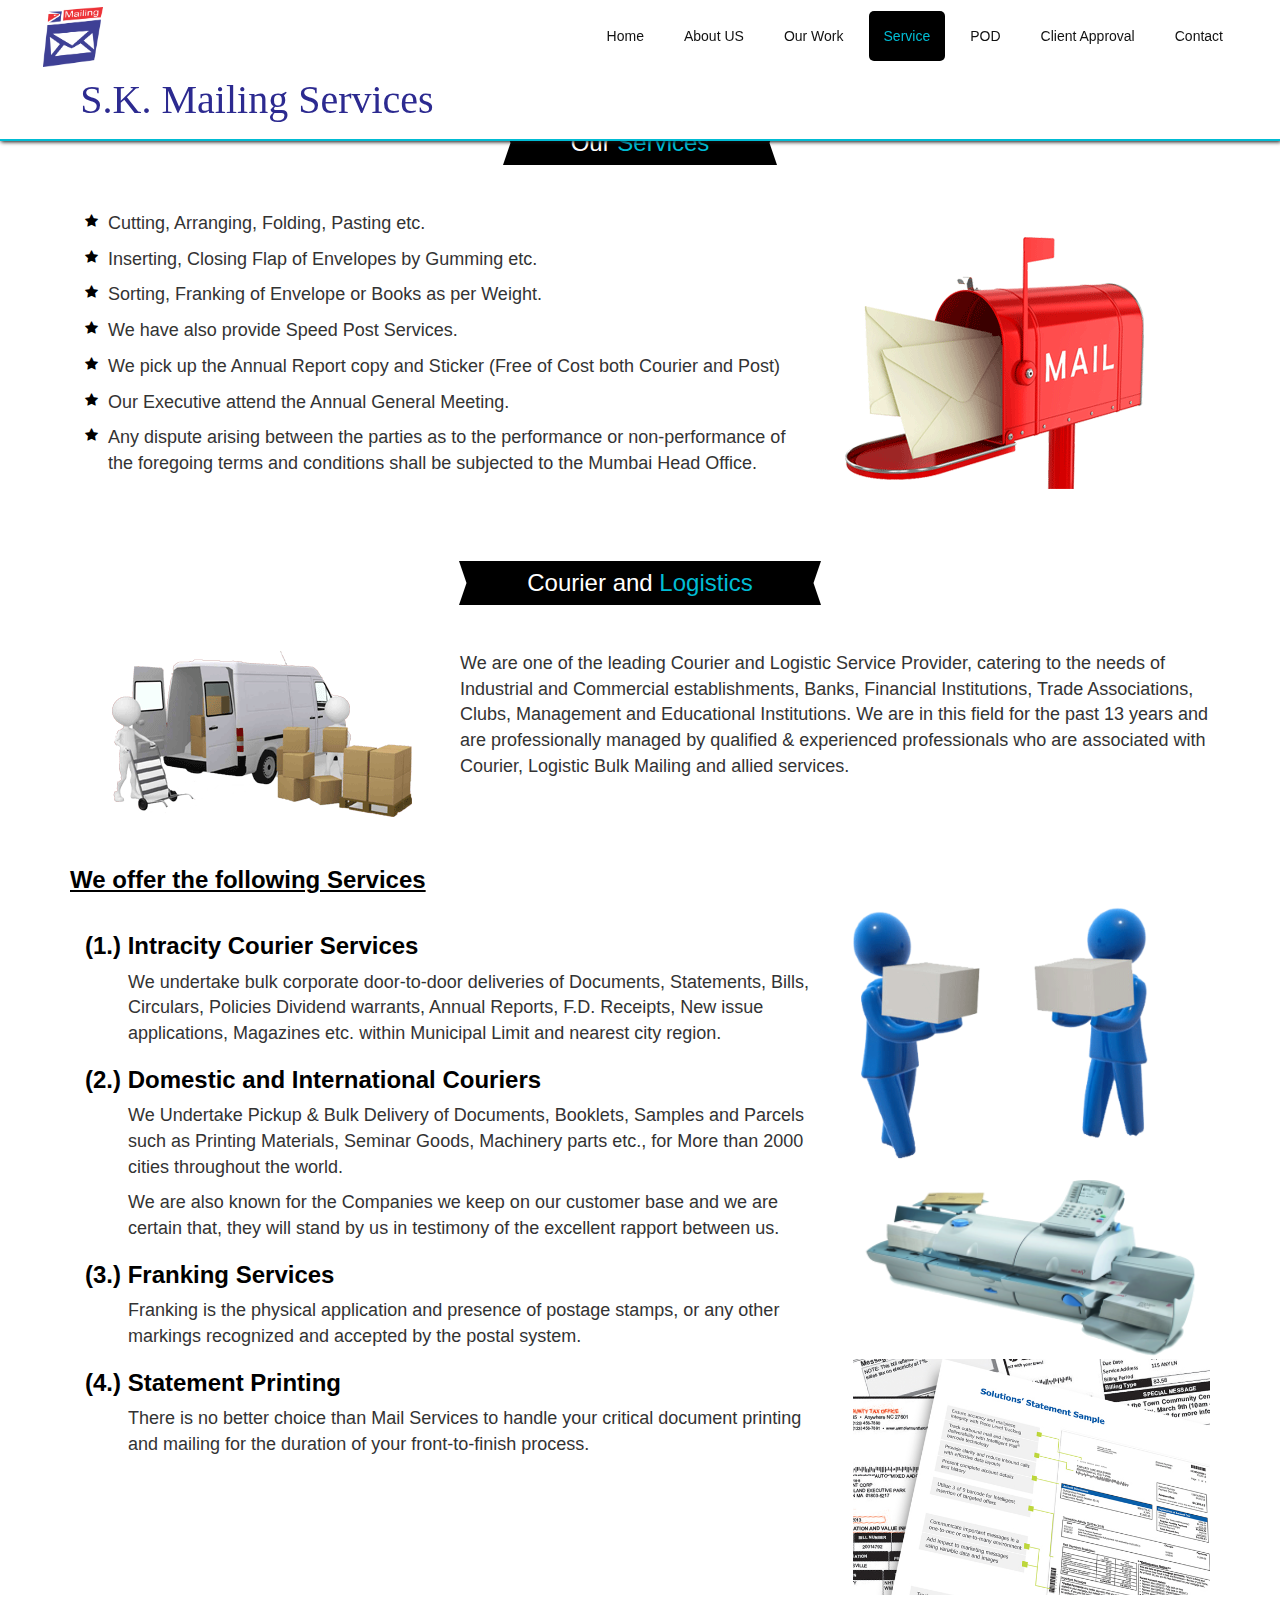
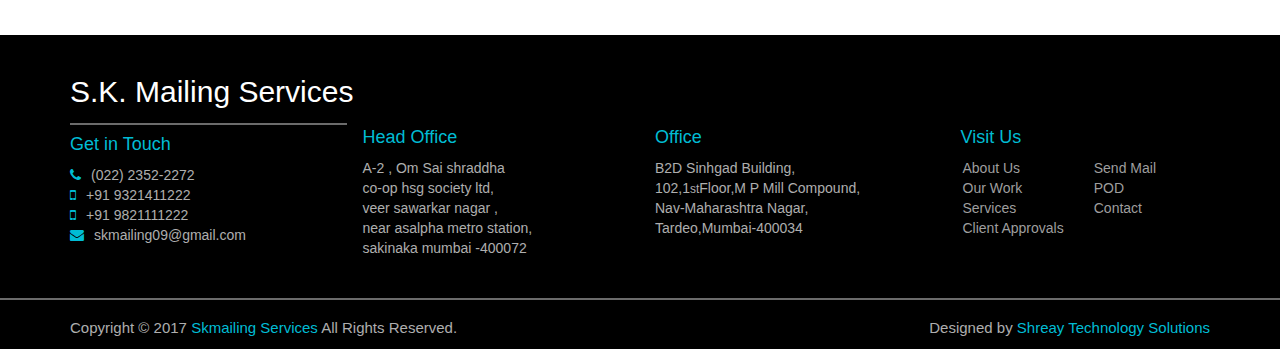
<file: Services.html>
﻿<!DOCTYPE html>
<html lang="en">
<head>
    <title>Services</title>
    <meta charset="utf-8" />
    <meta name="viewport" content="width=device-width, initial-scale=1.0" />
    <!-- ==========================css============================-->
    <link href="css/bootstrap.min.css" rel="stylesheet" />
    <link href="css/custom.css" rel="stylesheet" />
    <link href="css/font-awesome.min.css" rel="stylesheet" />
    <link rel="icon" href="img/favicon.ico" />
    <!--==============Call Header & Footer===========================-->
    <script src="Script/jquery.min.js"></script>
    <script src="Script/bootstrap.min.js"></script>
    <script>
        $(function () { $("#header").load("header.html"); $("#footer").load("footer.html") })
    </script>
    <style>
        .info{margin-left:21%!important}.btn-position{margin-left:34%}.star{float:left;padding-top:3px}
    </style>


</head>
<body>

    <div class="header-size" id="header"></div>

    <section class="Yellow-BG">
        <div class="container">
            <div class="row">
                <div class="col-md-12 section-title">
                    <h2>
                        <span class="section-name">
                            <span class="center-align">Our <span class="section-name-color">Services</span> </span></span>
                    </h2>
                </div>
            </div>
            <div class="row">
                <div class="col-sm-12">
                    <div class="col-sm-8">
                        <table>
                            <tr>
                                <td><i class="fa fa-star "></i></td>
                                <td>
                                    <p>Cutting, Arranging, Folding, Pasting etc.</p>
                                </td>
                            </tr>
                            <tr>
                                <td><i class="fa fa-star "></i></td>
                                <td>
                                    <p>Inserting, Closing Flap of Envelopes by Gumming etc.</p>
                                </td>
                            </tr>
                            <tr>
                                <td><i class="fa fa-star "></i></td>
                                <td>
                                    <p>Sorting, Franking of Envelope or Books as per Weight.</p>
                                </td>
                            </tr>
                            <tr>
                                <td><i class="fa fa-star "></i></td>
                                <td>
                                    <p>We have also provide Speed Post Services.</p>
                                </td>
                            </tr>
                            <tr>
                                <td><i class="fa fa-star "></i></td>
                                <td>
                                    <p>We pick up the Annual Report copy and Sticker (Free of Cost both Courier and Post)</p>
                                </td>
                            </tr>
                            <tr>
                                <td><i class="fa fa-star "></i></td>
                                <td>
                                    <p>Our Executive attend  the Annual General Meeting.</p>
                                </td>
                            </tr>
                            <tr>
                                <td><i class="fa fa-star "></i></td>
                                <td>
                                    <p>Any dispute arising between the parties as to the performance or non-performance of the foregoing terms and conditions shall be subjected to the Mumbai Head Office.</p>
                                </td>
                            </tr>
                        </table>
                        <!--<p>
                            <i class="fa fa-star "></i>Cutting, Arranging, Folding, Pasting etc.
                        </p>
                        <p>
                            <i class="fa fa-star "></i>Inserting, Closing Flap of Envelopes by Gumming etc.
                        </p>
                        <p>
                            <i class="fa fa-star "></i>Sorting, Franking of Envelope or Books as per Weight.
                        </p>
                        <p>
                            <i class="fa fa-star "></i>We have also provide Speed Post Services.
                        </p>
                        <p>
                            <i class="fa fa-star "></i>We pick up the Annual Report copy and Sticker (Free of Cost both Courier and Post)
                        </p>
                        <p>
                            <i class="fa fa-star "></i>Our Executive attend  the Annual General Meeting.
                        </p>
                        <p>
                            <i class="fa fa-star "></i>Any dispute arising between the parties as to the performance or non-performance of the foregoing terms and conditions shall be subjected to the Mumbai Head Office.
                        </p>-->
                    </div>
                    <div class="col-sm-4">
                        <img src="img/mail-box.png" alt="Service Img" />
                    </div>
                </div>
            </div>
            <div class="row">
                <div class="col-md-12 section-title">
                    <h2>
                        <span class="section-name">
                            <span class="center-align">Courier and <span class="section-name-color">Logistics</span> </span></span>
                    </h2>
                </div>
            </div>
            <div class="row">
                <div class="col-sm-4">
                    <img src="img/logi.png" alt="Service Img" />
                </div>
                <div class="col-sm-8">
                    <p>
                        We are one of the leading Courier and Logistic Service Provider, catering to the needs of Industrial and Commercial establishments, Banks, Financial Institutions, Trade Associations, Clubs, Management and Educational Institutions. We are in this field for the past 13 years and are professionally managed by qualified & experienced professionals who are associated with Courier, Logistic Bulk Mailing and allied services.
                    </p>
                </div>
            </div>
            <div class="row">
            </div>
            <div class="row">
                <div class="col-sm-12 subpoint">
                    <h3 class="point">We offer the following Services</h3>
                    <div class="col-sm-8">
                        <h3 class="subpoint">(1.) Intracity Courier Services</h3>
                        <p>
                            We undertake bulk corporate door-to-door deliveries of Documents, Statements, Bills, Circulars, Policies Dividend warrants, Annual Reports, F.D. Receipts, New issue applications, Magazines etc. within Municipal Limit and nearest city region.
                        </p>
                        <h3 class="">(2.) Domestic and International Couriers </h3>
                        <p>
                            We Undertake Pickup & Bulk Delivery of Documents, Booklets, Samples and Parcels such as Printing Materials, Seminar Goods, Machinery parts etc., for More than 2000 cities throughout the world.
                        </p>
                        <p>
                            We are also known for the Companies we keep on our customer base and we are certain that, they will stand by us in testimony of the excellent rapport between us.
                        </p>
                        <h3 class="">(3.) Franking Services  </h3>
                        <p>
                            Franking is the physical application and presence of postage stamps, or any other markings recognized and accepted by the postal system.
                        </p>
                        <h3 class="">(4.)  Statement Printing </h3>
                        <p>
                            There is no better choice than Mail Services to handle your critical document printing and mailing for the duration of your front-to-finish process.
                        </p>
                    </div>
                    <div class="col-sm-4">
                        <div class="row">
                            <img src="img/logistics.png" alt="Service Img" />
                        </div>
                        <div class="row">
                            <img src="img/FRANKING-MACHINE-IMAGE.png" width="100%" alt="Service Img" />
                        </div>
                        <div class="row">
                            <img src="img/statement%20printing%20logo%20sample.jpg" width="100%" alt="Service Img" />
                        </div>
                    </div>

                </div>
            </div>
        </div>
    </section>

    <div id="footer"></div>

</body>
</html>
</file>
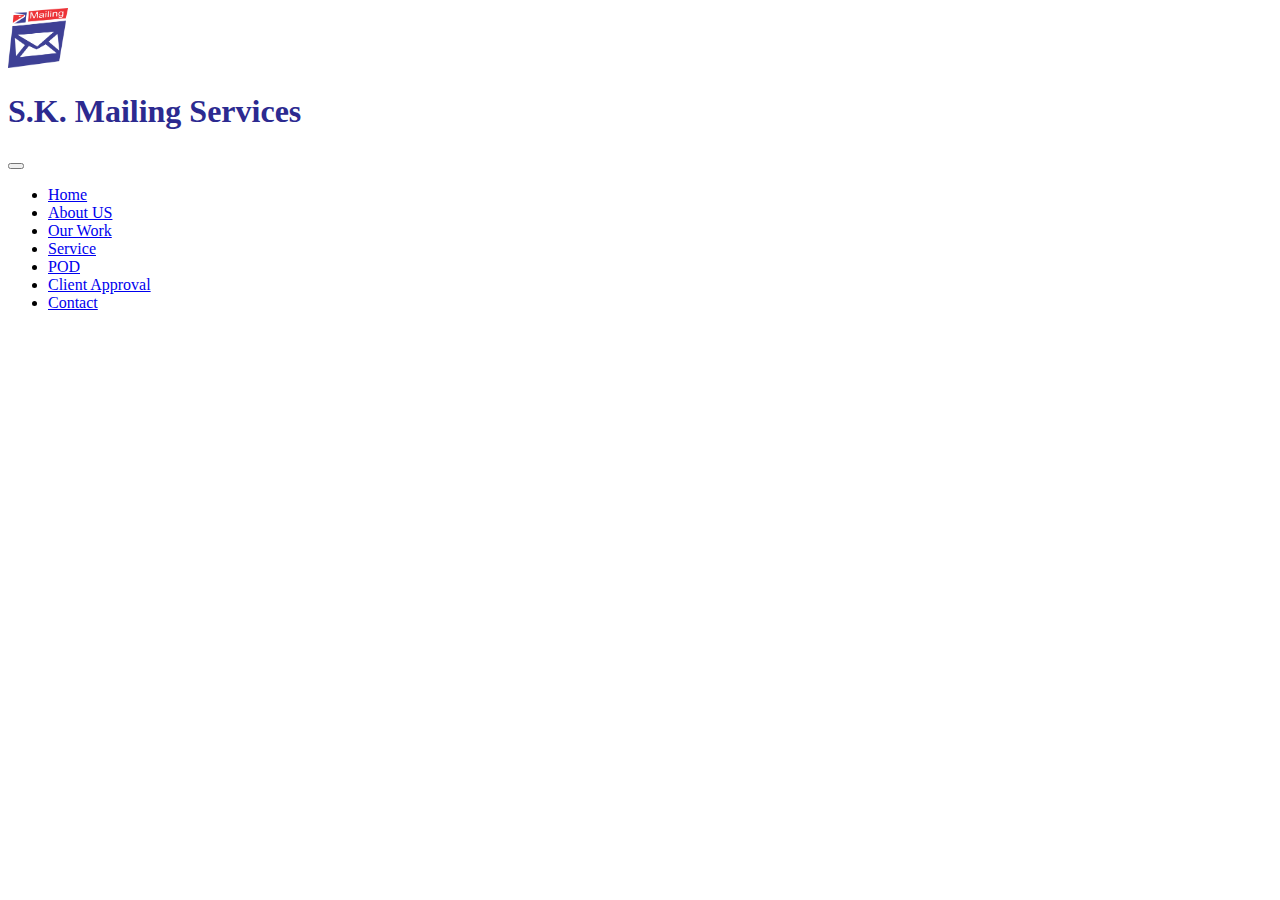
<file: obj/Release/Package/PackageTmp/header.html>
﻿<!DOCTYPE html>
<html lang="en">
<head>
    <title></title>
    <meta charset="utf-8" />
    <meta name="viewport" content="width=device-width, initial-scale=1.0" />
    <!-- ==========================css============================-->
    <!-- <link href="css/bootstrap.min.css" rel="stylesheet" />
    <link href="css/custom.css" rel="stylesheet" />
    <link href="css/font-awesome.min.css" rel="stylesheet" />
    <link href="css/ionicons.min.css" rel="stylesheet" />
    
   
    <script src="Script/bootstrap.min.js"></script>-->
    <script src="Script/jquery.min.js"></script>
    <!--    ========================Active menu==================================-->
    <script type="text/javascript">
        pageLoad(); function pageLoad() {
            if (window.location.href.indexOf("ContactUs.aspx") > -1) { document.getElementById("contact").className = "active" }
            else if (window.location.href.indexOf("AboutUs.html") > -1) { document.getElementById("aboutus").className = "active" }
            else if (window.location.href.indexOf("OurWork.html") > -1) { document.getElementById("ourwork").className = "active" }
            else if (window.location.href.indexOf("OurWork.html") > -1) { document.getElementById("ourwork").className = "active" }
            else if (window.location.href.indexOf("Services.html") > -1) { document.getElementById("service").className = "active" }
            else if (window.location.href.indexOf("PODGeneration.aspx") > -1) { document.getElementById("pod").className = "active" }
            else if (window.location.href.indexOf("Testimonial.html") > -1) { document.getElementById("testimonial").className = "active" }
            else { document.getElementById("index").className = "active" }
        }
    </script>
    <style>
        .active{border-radius:5px;color:#00BCD4!important;background-color:black;margin:0 5px}
        
    </style>
</head>
<body>
    <div id="header" class="affix" data-spy="affix" data-offset-top="197">
        <header  >
            <div class="row header" >
                <div class="col-sm-4 header-img">
                    <img src="img/S%20K%20Mailing%20Logo.png" height="60px" width="60px" alt="Logo"/>
                    <!--<img src="img/Visiting-Card_30.jpg"  />-->
                    <h1 style="font-family: fantasy; color:#2c2a90;">S.K. Mailing Services</h1>
                </div>
                <div class="col-sm-8">
                    <nav class="navbar">
                        <!-------------------- Responsive Menu---------------->
                        <button type="button" class="navbar-toggle" data-toggle="collapse" data-target=".navbar-collapse" >
                            <span class="icon-bar"></span>
                            <span class="icon-bar"></span>
                            <span class="icon-bar"></span>
                        </button>
                        <div class="collapse navbar-collapse"  id="myNavbar">
                                <ul class="nav navbar-nav navbar-right ">
                                    <li><a href="index.html" id="index">Home</a></li>
                                    <li><a href="AboutUs.html" id="aboutus">About US</a></li>
                                    <li><a href="OurWork.html" id="ourwork">Our Work</a></li>
                                    <li><a href="Services.html" id="service">Service</a></li>
                                    <li><a href="PODGeneration.aspx" id="pod">POD</a></li>
                                    <li><a href="Testimonial.html" id="testimonial">Client Approval</a></li>
                                    <li><a href="ContactUs.aspx" id="contact">Contact</a></li>
                                </ul>
                        </div>
                    </nav>
                </div>
            </div>
        </header>
    </div>
</body>
</html>
</file>
<file: css/custom.css>
﻿body{font-family:'museo-sans','Lucida Grande','Lucida Sans Unicode','Nimbus Sans L',Arial,sans-serif;overflow-y:scroll;overflow-x:hidden}body p{font-size:18px}.se-pre-con{position:fixed;left:0;top:0;width:100%;height:100%;z-index:9999;background:url(../img/Loader.gif) center no-repeat #fff;opacity:.9}.header-size{height:71px}header{background-color:#fff;color:#111;box-shadow:1px 1px 4px;border-bottom:2px solid #00bcd4}.header{margin:0 21px 7px 21px}.header-img{float:left;padding:7px 0 0 22px}.header-img h1{padding:0;float:right;margin-top:11px}.header ul li a{color:#111;font-size:14px;margin:0 5px}.header ul li a:hover{border-radius:5px;color:#00BCD4;background-color:black;margin:0 5px}.navbar{padding:10px 0 0 0;margin-bottom:0px!important}.navbar-toggle{border-color:black!important;margin-right:0}.navbar-toggle .icon-bar{background-color:black!important}.affix{position:fixed;width:100%;z-index:100000}#myNavbar{width:100%}@media (min-width:768px){.h1,h1{font-size:40px}}.footer-top{background-color:#000;color:rgba(255,255,255,.69);padding:20px 0}.footer-top h4{color:#00BCD4}.footer-top h4 a{color:#e6b705}.footer-heading-line{display:block;width:277px;height:2px;margin-top:5px;margin-bottom:10px;background:#6b6b6b}.footer-top ul{padding-left:0;list-style-type:none}.footer-top ul li i{padding-right:10px}.footer-top ul li a{color:#9e9e9e}.fa-mobile{font-size:20px}.download a img{height:75px;width:50px;margin-right:10px;margin-bottom:5px}.copyright{border-top:2px solid rgba(255,255,255,.42);background-color:black;padding:10px 0;color:rgba(255,255,255,.69)}#copyright{float:right!important;margin-bottom:0}.copyright p{float:left;font-size:15px;margin-top:7px;margin-bottom:0px!important}.copyright ul{text-align:right;margin-bottom:0px!important}.copyright ul li{list-style-type:none;display:inline}.copyright ul li a{text-decoration:none;color:white;padding-left:10px}.copyright ul li a i{border:1px solid white;border-radius:50%;height:30px;width:30px;line-height:30px;text-align:center}.facebook:hover{background-color:#3b5998}.twitter:hover{background-color:#0084b4}.google:hover{background-color:#d34836}.linkdin:hover{background-color:#0077B5}a{color:#00BCD4;text-decoration:none}a:hover{color:#00BCD4}.container{margin-bottom:40px}.container-margin{margin-bottom:0px!important}.section-title h2{color:white}h2 span{color:white}.section-title{text-align:center;padding:30px 0 30px 0}.section-title-2{text-align:center;padding:105px 0 30px 0}.section-title h2{color:white}sub-heading{color:white!important}span.section-name-color{color:#00BCD4}span.center-align{font-size:24px;line-height:44px;padding:0;float:left;width:100%}.section-name{background-color:#000;z-index:20;position:relative;padding:0 60px;height:44px;display:inline-block}.section-name:before{left:-9px;background:url(../img/icon.png) -88px -5px}.section-name:after,.section-name:before{width:10px;height:44px;position:absolute;top:0;content:""}.section-name:after{right:-9px;background:url(../img/icon.png) -108px -5px}.section-name:after,.section-name:before{width:10px;height:44px;position:absolute;top:0;content:""}.point{text-decoration:underline;font-weight:600;color:black}.subpoint{margin-top:30px}.subpoint h3{font-weight:600;color:black}.subpoint p{padding-left:43px}.subpoint img{padding-left:23px}.fa{color:white}.fa-star{color:black;padding-right:10px}.track-txtBox{color:black;width:100%;height:35px;border-radius:5px}.form-group input,.form-group textarea{background:#2d2d2d!important;color:#989898;height:36px;border-color:#e6b705}input[type=submit]{float:left;background-color:#2e5d96;color:#fff;font-size:22px;padding:1px 10px 0 10px;border-radius:5px;border:2px solid #ddd9cb}input[type=file]{float:left;background-color:#2e5d96;color:#fff;font-size:22px;border-radius:5px;border:2px solid #2e5d96}.form-group input:focus,.form-group textarea:focus{border:2px solid #FF5722}textarea.form-control{height:100px!important}.lbl{float:right;padding:7px;margin:0px!important;color:black}.frm{margin-bottom:20px}.button{padding:1px 49px!important}.btn{width:100%;background-color:#FF5722;color:white}.btn.focus,.btn:focus{width:100%;background-color:#FF5722!important;color:white!important}.btn.focus,.btn:focus,.btn:hover{color:#fff;background-color:black}@media (max-width:480px){.lbl{float:left}}#about{padding:20px}.service h4{margin-left:108px;line-height:80px;margin-top:0;margin-bottom:0;color:#000}.service img{height:80px;width:90px;float:left}.service p{font-size:15px}.operation p{margin-top:25px;font-size:15px}.operation h4{margin-top:26px;margin-left:62px}.index-service{text-align:center}.index-service h4{font-weight:600;padding:16px;background-color:#00BCD4;color:white;box-shadow:1px 1px 4px black}.index-service p{font-size:15px}.banner{display:table;width:100%;height:100vh;background-image:url(../img/Banner-5.png);background-size:cover}.gradient{background:rgba(0,0,0,.62);display:table-cell;margin:0;padding:0;text-align:center;vertical-align:middle;color:white}button,html input[type=button],input[type=reset],input[type=submit]{background-color:#e1e1e1!important;color:#000;font-size:22px;padding:1px 10px 0 10px;border-radius:5px;border:2px solid #2e5d96}.gradient .lbl{float:left!important}.track{border:1px solid #03A9F4;border-radius:8px;background-color:rgba(0,188,212,.87);padding:0 0 20px 0;margin-left:52px;box-shadow:1px 1px 15px black}@media (max-width:480px){.track{margin-left:0}}.info{margin-left:21%!important}.btn-position{margin-left:34%}.work{padding-top:79px}.btn-right{float:right!important}#container{padding:73px 0}#portfolio .portfolio-item{background-size:contain!important;background-position:center center;background-size:cover;border:3px solid #00BCD4;border-radius:35px;background-repeat:no-repeat;position:relative;height:260px;width:100%;display:table;overflow:hidden;margin-bottom:30px}#portfolio .portfolio-item .details{height:435px;background:rgba(17,17,17,.64);display:table-cell;vertical-align:middle;opacity:0;transition:0.3s;text-align:center}#portfolio .portfolio-item .details h4{font-size:16px;transition:opacity 0.3s,-webkit-transform 0.3s;transition:transform 0.3s,opacity 0.3s;transition:transform 0.3s,opacity 0.3s,-webkit-transform 0.3s;-webkit-transform:translate3d(0,-15px,0);transform:translate3d(0,-15px,0);font-weight:700;color:#00BCD7}#portfolio .portfolio-item .details span{display:block;color:#666;font-size:13px;transition:opacity 0.3s,-webkit-transform 0.3s;transition:transform 0.3s,opacity 0.3s;transition:transform 0.3s,opacity 0.3s,-webkit-transform 0.3s;-webkit-transform:translate3d(0,15px,0);transform:translate3d(0,15px,0)}#portfolio .portfolio-item:hover .details{opacity:.8}#portfolio .portfolio-item:hover .details h4{-webkit-transform:translate3d(0,0,0);transform:translate3d(0,0,0)}#portfolio .portfolio-item:hover .details span{-webkit-transform:translate3d(0,0,0);transform:translate3d(0,0,0)}img{border-radius:0px!important}.show-img{height:100%;width:100%;z-index:10000;background-color:rgba(8,8,8,.92)}.map a{color:white!important;text-decoration:none}.input-mrg{width:70%}.btn-mrg{float:right!important;margin-top:-1px}.doc_btn{margin-top:-36px}td,th{vertical-align:top;padding:0}@media (max-width:480px){.img-center{margin-left:78px}.btn-mrg{float:right!important;margin-top:-34px}.input-mrg{width:70%;margin-top:39px}.div-position{display:flex;flex-flow:column}.div-left{order:1}.div-right{order:2}}.pod-combo{text-align:center}.RadComboBox_Default{width:290px!important;border:2px solid #2e5d96;border-radius:5px}.RadComboBox table td.rcbInputCell{background:#e1e1e1}.RadComboBoxDropDown .rcbScroll{height:auto!important;font-size:17px!important;font-weight:500!important}.rcbItem{margin:5px 0px!important}.rcbInput{font-size:17px!important;padding:4px 0 4px!important;font-weight:500!important}.RadComboBoxDropDown_Default .rcbHovered{color:black;background-color:#dfdfdf;margin:5px 0!important;font-weight:500!important}
</file>
<file: obj/Release/Package/PackageTmp/css/custom.css>
﻿body{font-family:'museo-sans','Lucida Grande','Lucida Sans Unicode','Nimbus Sans L',Arial,sans-serif;overflow-y:scroll;overflow-x:hidden}body p{font-size:18px}.se-pre-con{position:fixed;left:0;top:0;width:100%;height:100%;z-index:9999;background:url(../img/Loader.gif) center no-repeat #fff;opacity:.9}.header-size{height:71px}header{background-color:#fff;color:#111;box-shadow:1px 1px 4px;border-bottom:2px solid #00bcd4}.header{margin:0 21px 7px 21px}.header-img{float:left;padding:7px 0 0 22px}.header-img h1{padding:0;float:right;margin-top:11px}.header ul li a{color:#111;font-size:14px;margin:0 5px}.header ul li a:hover{border-radius:5px;color:#00BCD4;background-color:black;margin:0 5px}.navbar{padding:10px 0 0 0;margin-bottom:0px!important}.navbar-toggle{border-color:black!important;margin-right:0}.navbar-toggle .icon-bar{background-color:black!important}.affix{position:fixed;width:100%;z-index:100000}#myNavbar{width:100%}@media (min-width:768px){.h1,h1{font-size:40px}}.footer-top{background-color:#000;color:rgba(255,255,255,.69);padding:20px 0}.footer-top h4{color:#00BCD4}.footer-top h4 a{color:#e6b705}.footer-heading-line{display:block;width:277px;height:2px;margin-top:5px;margin-bottom:10px;background:#6b6b6b}.footer-top ul{padding-left:0;list-style-type:none}.footer-top ul li i{padding-right:10px}.footer-top ul li a{color:#9e9e9e}.fa-mobile{font-size:20px}.download a img{height:75px;width:50px;margin-right:10px;margin-bottom:5px}.copyright{border-top:2px solid rgba(255,255,255,.42);background-color:black;padding:10px 0;color:rgba(255,255,255,.69)}#copyright{float:right!important;margin-bottom:0}.copyright p{float:left;font-size:15px;margin-top:7px;margin-bottom:0px!important}.copyright ul{text-align:right;margin-bottom:0px!important}.copyright ul li{list-style-type:none;display:inline}.copyright ul li a{text-decoration:none;color:white;padding-left:10px}.copyright ul li a i{border:1px solid white;border-radius:50%;height:30px;width:30px;line-height:30px;text-align:center}.facebook:hover{background-color:#3b5998}.twitter:hover{background-color:#0084b4}.google:hover{background-color:#d34836}.linkdin:hover{background-color:#0077B5}a{color:#00BCD4;text-decoration:none}a:hover{color:#00BCD4}.container{margin-bottom:40px}.container-margin{margin-bottom:0px!important}.section-title h2{color:white}h2 span{color:white}.section-title{text-align:center;padding:30px 0 30px 0}.section-title-2{text-align:center;padding:105px 0 30px 0}.section-title h2{color:white}sub-heading{color:white!important}span.section-name-color{color:#00BCD4}span.center-align{font-size:24px;line-height:44px;padding:0;float:left;width:100%}.section-name{background-color:#000;z-index:20;position:relative;padding:0 60px;height:44px;display:inline-block}.section-name:before{left:-9px;background:url(../img/icon.png) -88px -5px}.section-name:after,.section-name:before{width:10px;height:44px;position:absolute;top:0;content:""}.section-name:after{right:-9px;background:url(../img/icon.png) -108px -5px}.section-name:after,.section-name:before{width:10px;height:44px;position:absolute;top:0;content:""}.point{text-decoration:underline;font-weight:600;color:black}.subpoint{margin-top:30px}.subpoint h3{font-weight:600;color:black}.subpoint p{padding-left:43px}.subpoint img{padding-left:23px}.fa{color:white}.fa-star{color:black;padding-right:10px}.track-txtBox{color:black;width:100%;height:35px;border-radius:5px}.form-group input,.form-group textarea{background:#2d2d2d!important;color:#989898;height:36px;border-color:#e6b705}input[type=submit]{float:left;background-color:#2e5d96;color:#fff;font-size:22px;padding:1px 10px 0 10px;border-radius:5px;border:2px solid #ddd9cb}input[type=file]{float:left;background-color:#2e5d96;color:#fff;font-size:22px;border-radius:5px;border:2px solid #2e5d96}.form-group input:focus,.form-group textarea:focus{border:2px solid #FF5722}textarea.form-control{height:100px!important}.lbl{float:right;padding:7px;margin:0px!important;color:black}.frm{margin-bottom:20px}.button{padding:1px 49px!important}.btn{width:100%;background-color:#FF5722;color:white}.btn.focus,.btn:focus{width:100%;background-color:#FF5722!important;color:white!important}.btn.focus,.btn:focus,.btn:hover{color:#fff;background-color:black}@media (max-width:480px){.lbl{float:left}}#about{padding:20px}.service h4{margin-left:108px;line-height:80px;margin-top:0;margin-bottom:0;color:#000}.service img{height:80px;width:90px;float:left}.service p{font-size:15px}.operation p{margin-top:25px;font-size:15px}.operation h4{margin-top:26px;margin-left:62px}.index-service{text-align:center}.index-service h4{font-weight:600;padding:16px;background-color:#00BCD4;color:white;box-shadow:1px 1px 4px black}.index-service p{font-size:15px}.banner{display:table;width:100%;height:100vh;background-image:url(../img/Banner-5.png);background-size:cover}.gradient{background:rgba(0,0,0,.62);display:table-cell;margin:0;padding:0;text-align:center;vertical-align:middle;color:white}button,html input[type=button],input[type=reset],input[type=submit]{background-color:#e1e1e1!important;color:#000;font-size:22px;padding:1px 10px 0 10px;border-radius:5px;border:2px solid #2e5d96}.gradient .lbl{float:left!important}.track{border:1px solid #03A9F4;border-radius:8px;background-color:rgba(0,188,212,.87);padding:0 0 20px 0;margin-left:52px;box-shadow:1px 1px 15px black}@media (max-width:480px){.track{margin-left:0}}.info{margin-left:21%!important}.btn-position{margin-left:34%}.work{padding-top:79px}.btn-right{float:right!important}#container{padding:73px 0}#portfolio .portfolio-item{background-size:contain!important;background-position:center center;background-size:cover;border:3px solid #00BCD4;border-radius:35px;background-repeat:no-repeat;position:relative;height:260px;width:100%;display:table;overflow:hidden;margin-bottom:30px}#portfolio .portfolio-item .details{height:435px;background:rgba(17,17,17,.64);display:table-cell;vertical-align:middle;opacity:0;transition:0.3s;text-align:center}#portfolio .portfolio-item .details h4{font-size:16px;transition:opacity 0.3s,-webkit-transform 0.3s;transition:transform 0.3s,opacity 0.3s;transition:transform 0.3s,opacity 0.3s,-webkit-transform 0.3s;-webkit-transform:translate3d(0,-15px,0);transform:translate3d(0,-15px,0);font-weight:700;color:#00BCD7}#portfolio .portfolio-item .details span{display:block;color:#666;font-size:13px;transition:opacity 0.3s,-webkit-transform 0.3s;transition:transform 0.3s,opacity 0.3s;transition:transform 0.3s,opacity 0.3s,-webkit-transform 0.3s;-webkit-transform:translate3d(0,15px,0);transform:translate3d(0,15px,0)}#portfolio .portfolio-item:hover .details{opacity:.8}#portfolio .portfolio-item:hover .details h4{-webkit-transform:translate3d(0,0,0);transform:translate3d(0,0,0)}#portfolio .portfolio-item:hover .details span{-webkit-transform:translate3d(0,0,0);transform:translate3d(0,0,0)}img{border-radius:0px!important}.show-img{height:100%;width:100%;z-index:10000;background-color:rgba(8,8,8,.92)}.map a{color:white!important;text-decoration:none}.input-mrg{width:70%}.btn-mrg{float:right!important;margin-top:-1px}.doc_btn{margin-top:-36px}td,th{vertical-align:top;padding:0}@media (max-width:480px){.img-center{margin-left:78px}.btn-mrg{float:right!important;margin-top:-34px}.input-mrg{width:70%;margin-top:39px}.div-position{display:flex;flex-flow:column}.div-left{order:1}.div-right{order:2}}.pod-combo{text-align:center}.RadComboBox_Default{width:290px!important;border:2px solid #2e5d96;border-radius:5px}.RadComboBox table td.rcbInputCell{background:#e1e1e1}.RadComboBoxDropDown .rcbScroll{height:auto!important;font-size:17px!important;font-weight:500!important}.rcbItem{margin:5px 0px!important}.rcbInput{font-size:17px!important;padding:4px 0 4px!important;font-weight:500!important}.RadComboBoxDropDown_Default .rcbHovered{color:black;background-color:#dfdfdf;margin:5px 0!important;font-weight:500!important}
</file>
